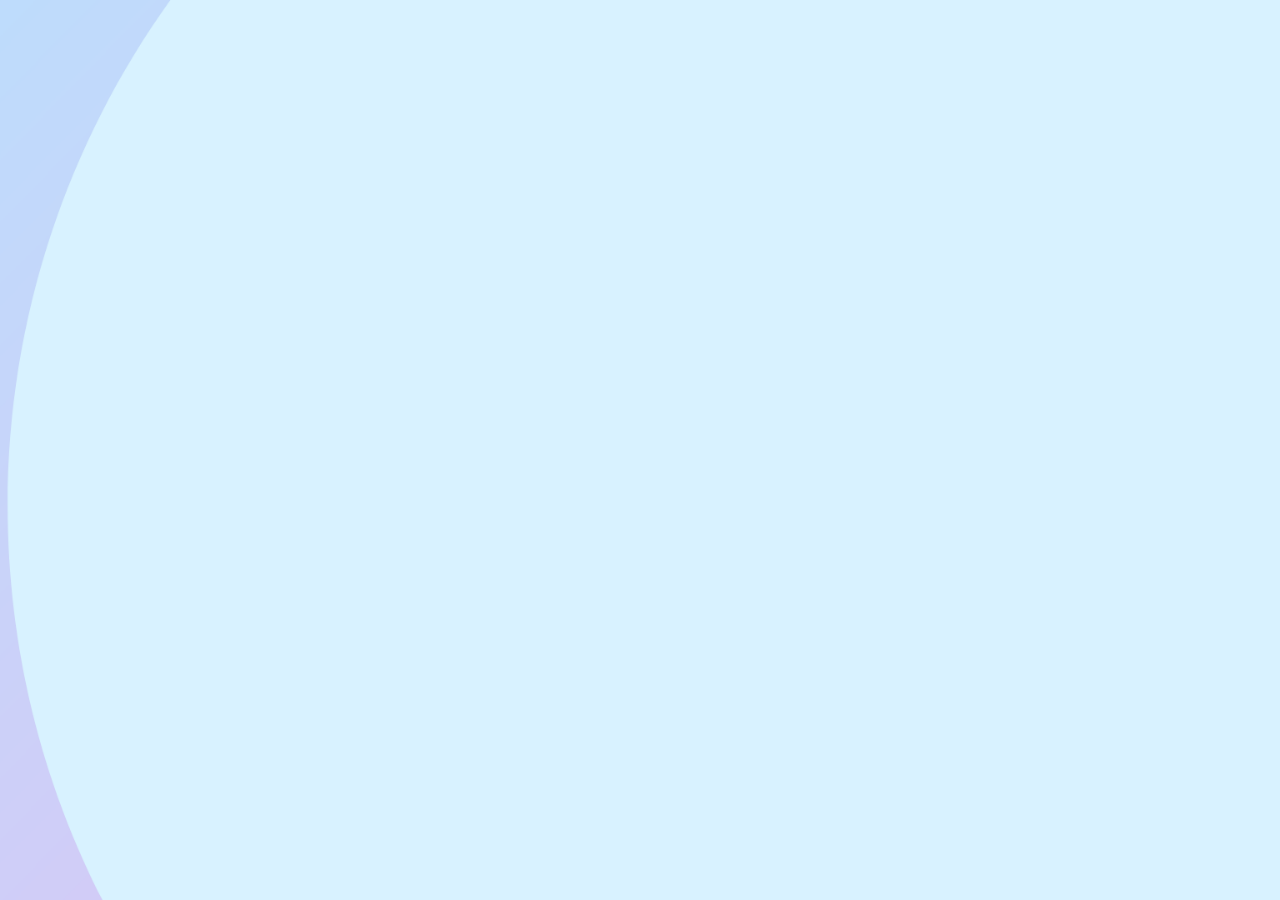
<file: index.html>
<html>
<head>
      <title>Agriculture Practices</title>
	  <link rel="stylesheet" type="text/css" href="style.css">
</head>
<body>
	<div class="container">
		 <div class="navbar">
			<a href="index.html"><img src="imag/logo.png" class="logo"></a>
			<h3>Agro World</h3>
			<nav>
				<ul>
					<li><a href="index.html">Home</a></li>
					<li><a href="C:\Users\avina\Pictures\webs\about.html">about Us</a></li>
					<li><a href="C:\Users\avina\Pictures\webs\contact.html">Contact Us</a></li>
					<li><a href="C:\Users\avina\Pictures\webs\contribute.html">Contribute</a></li>
				</ul>
		 </div>
			
		 <div class="content">
			<a href="C:\Users\avina\Pictures\webs\steps.html" class="btn">Start Learning</a>
			<h1>The Future Of Agriculture <br>Will Came From People</h1>
			<p>Lets Just Begin The Future</p>
			
			<div class="arrow-icons">
				<a href="index.html"><img src="imag/back-arrow.png"></a>
				<a href="C:\Users\avina\Pictures\webs\steps.html"><img src="imag/next-arrow.png"></a>
		 </div> 
		</div>
	<img src="imag/trac.png" class="feature-img">
	
	<div class="social-links">
		<a href="https://m.facebook.com/104363671794109">FACEBOOK</a>
		<a href="https://www.instagram.com/invites/contact/?i=1skmdgg2gse8n&utm_content=lrieava">INSTRAGRAM</a>
		<a href="https://twitter.com/Agroworld4?s=08">TWITTER</a>
	</div>
	
	
	</div>
</body>
</html>
</file>
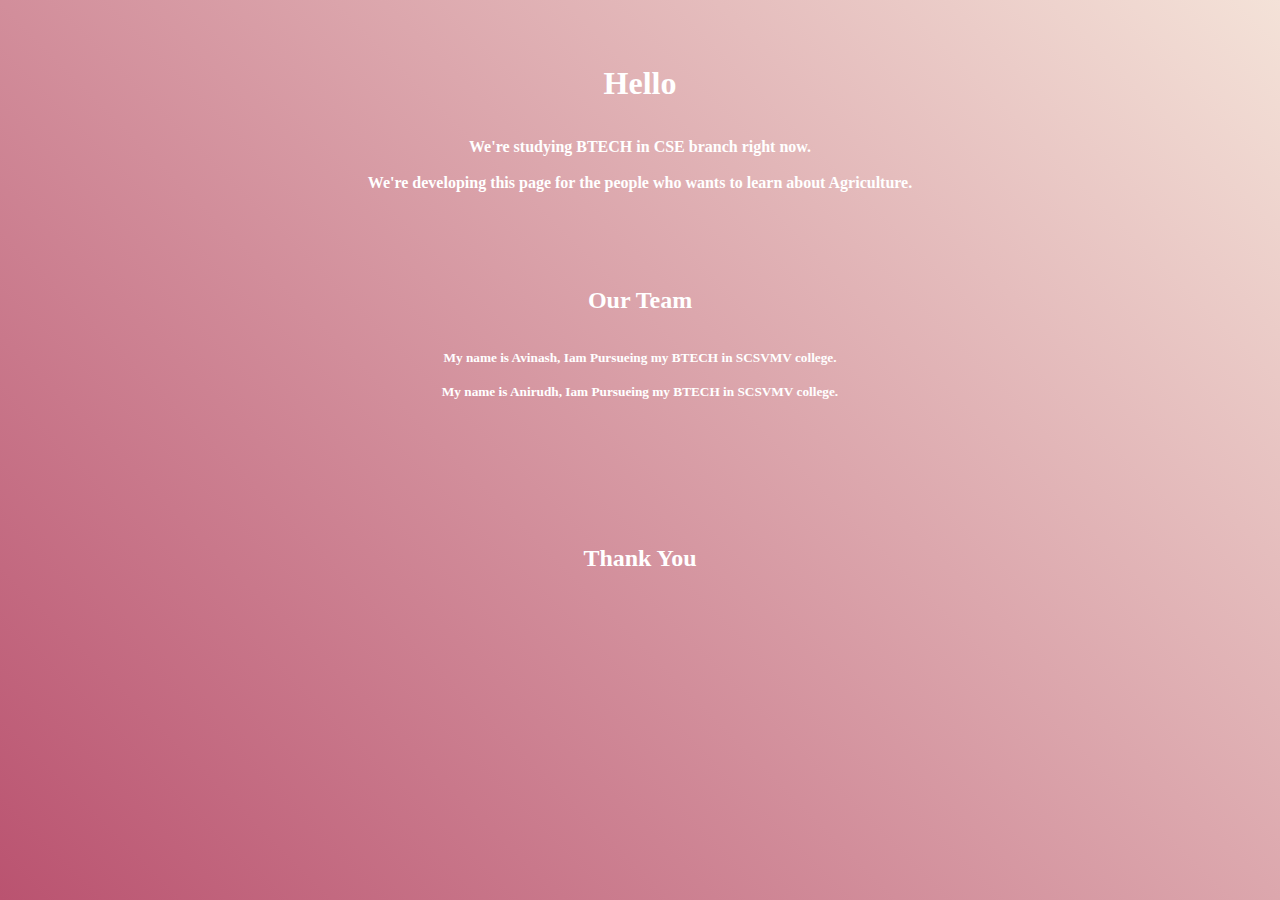
<file: about.html>
<html>
<head>
		<title>About Us</title>
		<style>
				*{
					margin: 0;
					padding: 0;
				}
			.about-page{
				height: 100%;
				width: 100%;
				background: linear-gradient(45deg, #ba5370 , #f4e2d8);
				background-position:center;
				background-size: cover;
				padding-left: 5%;
				padding-right: 5%;
				box-sizing: border-box;
				position: relative;
				overflow: hidden;
						}
			.Intro {
				padding: 65px;
				text-align: center;
				color: white;
				}
			.Team {
				padding: 30px;
				text-align: center;
				color: white;
				}
			/*.dragon{
				height: 30%;
				position: absolute;
				bottom: 0;
				right: 0px;
				max-width: 50%;
				margin-bottom: 15%;
				margin-right: 33%;
				animation: zoomin 1s linear 1;
				animation-delay: 1s;
				visibility: hidden;
				animation-fill-mode: forwards;
				}
			@keyframes zoomin{
				0%{
					transform: scale(0.5);
					visibility: visible;
					}
				100%{
					transform: scale(1);
					visibility: visible;
					}
				}*/
			.thank{
				padding: 115px;
				text-align: center;
				color: white;
				}
		</style>
</head>
<body>
	<div class="about-page">
		<div class="Intro">
			<h1>Hello</h1><br><br>
			<h4>We're studying BTECH in CSE branch right now.</h4>
			&nbsp;
			<h4>We're developing this page for the people who wants to learn about Agriculture.</h4>
		</div>
		<div class="Team">
			<h2>Our Team</h2><br><br>
			<h5>My name is Avinash, Iam Pursueing my BTECH in SCSVMV college.</h5>
			&nbsp;
			<h5>My name is Anirudh, Iam Pursueing my BTECH in SCSVMV college.</h5>
		</div>
		<!--<div class="dragon">
			<img src="imag/dragon.png">
		</div>-->
		<div class="thank">
			<h2>Thank You</h2>
		</div>
		
	</div>
</body>
</html>
</file>
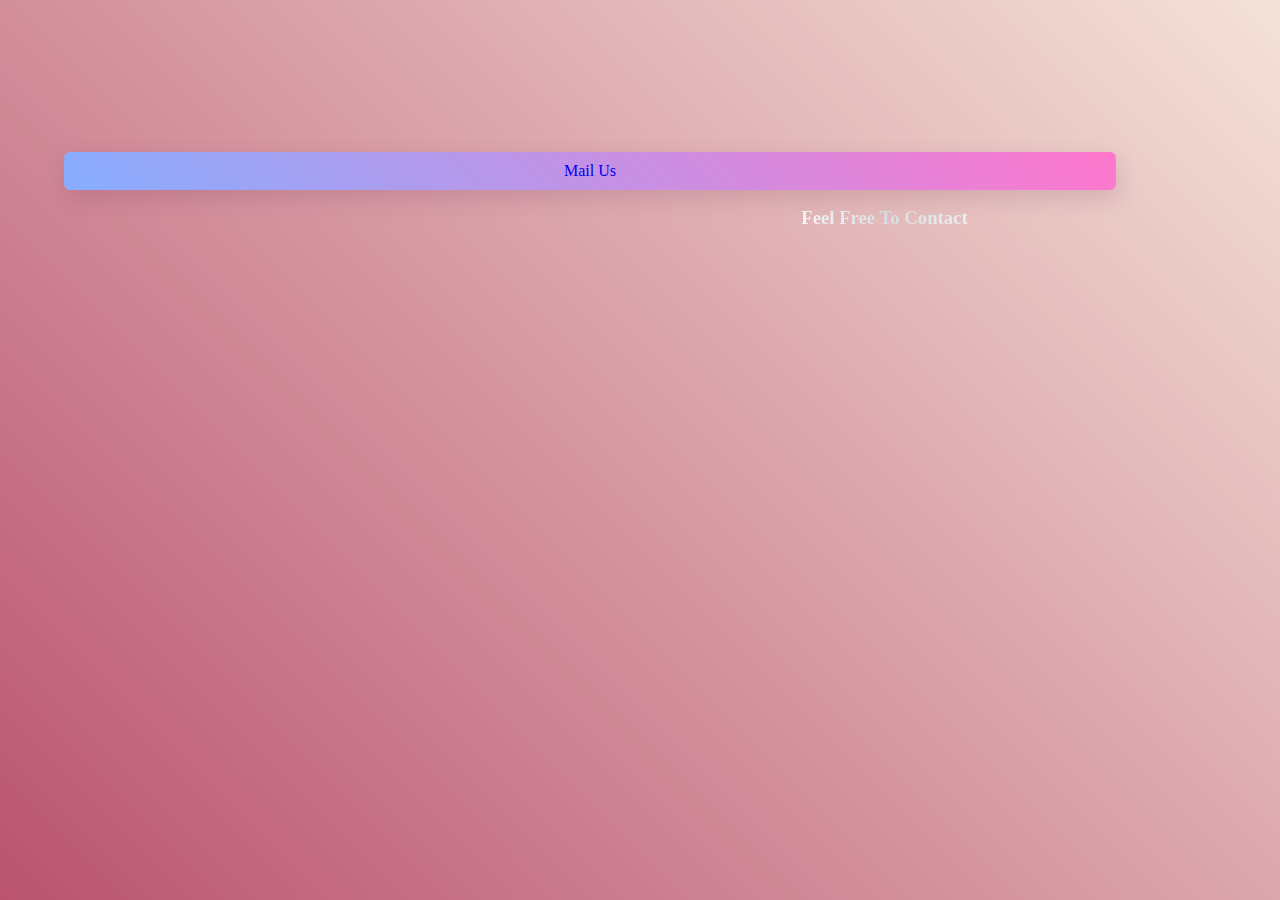
<file: contact.html>
<html>
<head>
		<title>Contact Us</title>
		<style>
				*{
					margin: 0;
					padding: 0;
				}
			.contact-page{
				height: 100%;
				width: 100%;
				background: linear-gradient(45deg, #ba5370 , #f4e2d8);
				background-position:center;
				background-size: cover;
				padding-left: 5%;
				padding-right: 5%;
				box-sizing: border-box;
				position: relative;
				overflow: hidden;
						}
			h1{
				margin-top:3%;
				background: #F6F8F9;
				background: -webkit-radial-gradient(circle farthest-corner at center center, #F6F8F9 0%, #E5EBEE 30%, #D7DEE3 60%, #F5F7F9 100%);
				background: -moz-radial-gradient(circle farthest-corner at center center, #F6F8F9 0%, #E5EBEE 30%, #D7DEE3 60%, #F5F7F9 100%);
				background: radial-gradient(circle farthest-corner at center center, #F6F8F9 0%, #E5EBEE 30%, #D7DEE3 60%, #F5F7F9 100%);
				-webkit-background-clip: text;
				-webkit-text-fill-color: transparent;
				animation: movedown 1s linear 1;
				animation-delay: 0.3s;
				visibility: hidden;
				animation-fill-mode: forwards;
				cursor:pointer;
				}
			@keyframes movedown{
				0%{
					transform: translateY(-100px);
					visibility: visible;
					}
				100%{
					transform: translateY(0);
					visibility: visible;
					}
				}
			.btn{
					margin-top:7%;
					display: inline-block;
					background: linear-gradient(45deg, #87adfe, #ff77cd);
					border-radius: 6px;
					padding: 10px 500px;
					text-decoration: none;
					color: #fff;
					box-shadow: 3px 8px 22px rgba(94,28,68,0.15);
					cursor:pointer;
				}
			a{
				text-decoration:none;
				}
			h3{
				margin-left: 64%;
				margin-top: 1.5%;
				background: #F6F8F9;
				background: -webkit-radial-gradient(circle farthest-corner at center center, #F6F8F9 0%, #E5EBEE 30%, #D7DEE3 60%, #F5F7F9 100%);
				background: -moz-radial-gradient(circle farthest-corner at center center, #F6F8F9 0%, #E5EBEE 30%, #D7DEE3 60%, #F5F7F9 100%);
				background: radial-gradient(circle farthest-corner at center center, #F6F8F9 0%, #E5EBEE 30%, #D7DEE3 60%, #F5F7F9 100%);
				-webkit-background-clip: text;
				-webkit-text-fill-color: transparent;
			}
		</style>
</head>
<body>
	<div class="contact-page">
		<h1>Contact Us At</h1>
		<div class="btn">
			<a href="mailto:agroworld8@gmail.com">Mail Us</a><br>
		</div>
			<h3>Feel Free To Contact</h3>
		
		
	</div>
</body>
</html>
</file>
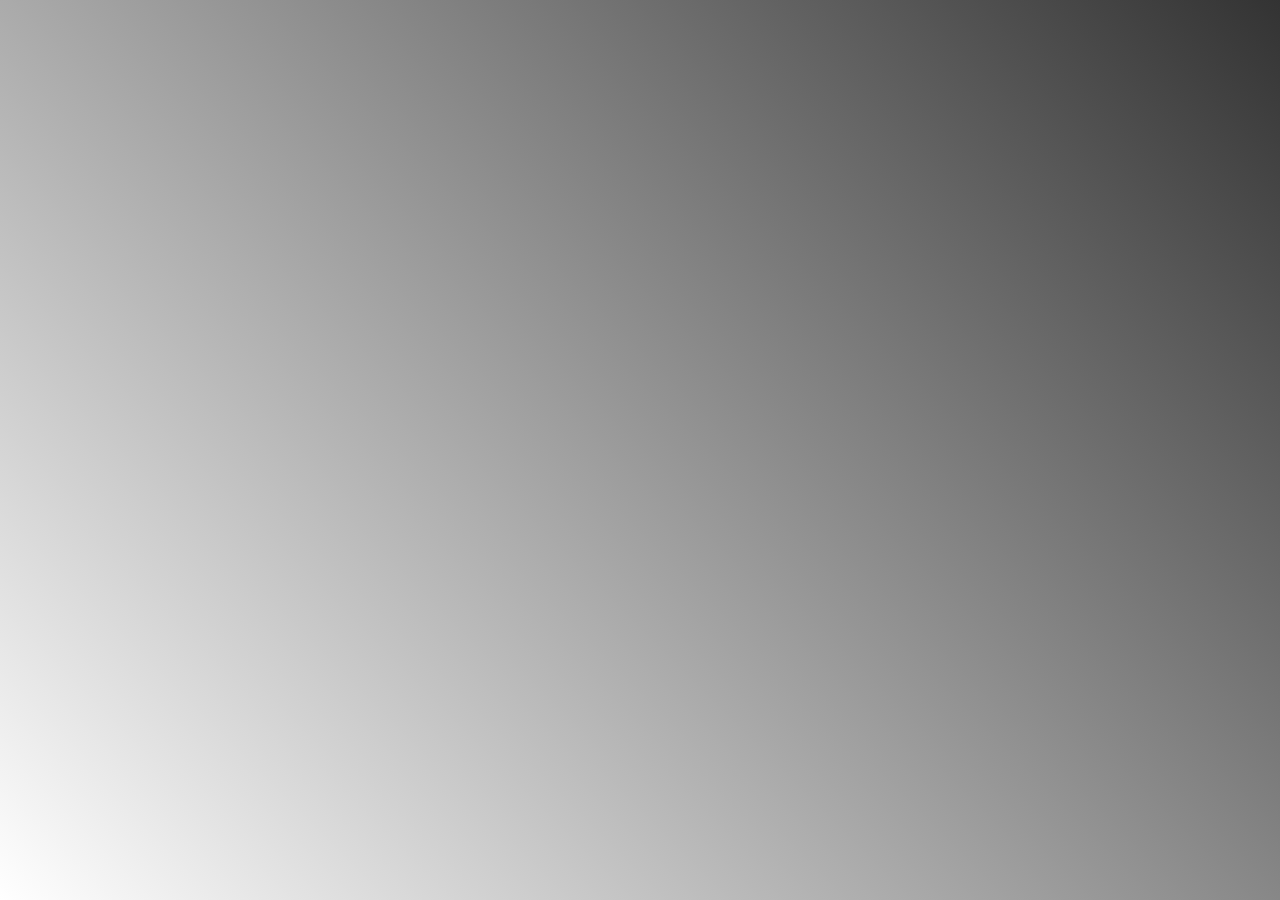
<file: contribute.html>
<html>
<head>
		<title>Contribution</title>
		<style>
				*{
					margin: 0;
					padding: 0;
				}
			.contribute-page{
				height: 100vh;
				width: 100%;
				background: linear-gradient(45deg, #fff , #333);
				background-position:center;
				background-size: cover;
				padding-left: 5%;
				padding-right: 5%;
				box-sizing: border-box;
				position: relative;
				overflow: hidden;
						}
			.con-img{
				margin-top:190px;
				margin-bottom:25px;
				margin-left:555px;
				margin-right:150px;
				border: 2px solid #000;
				animation: zoomin 1s linear 1;
				animation-delay: 0.60s;
				visibility: hidden;
				animation-fill-mode: forwards;
				}
				@keyframes zoomin{
				0%{
					transform: scale(0.5);
					visibility: visible;
					}
				100%{
					transform: scale(1);
					visibility: visible;
					}
				}	
			.cap{
				margin-left: 38.5%;
				margin-top: 0.35%;
				}
			.cap h3{
					display: inline-block;
					background: linear-gradient(45deg, #000, #001);
					border-radius: 6px;
					border: 2px solid #000;
					padding: 10px 20px;
					box-sizing: border-box;
					text-decoration: none;
					color: #fff;
					box-shadow: 3px 8px 22px rgba(94,28,68,0.15);
					cursor: pointer;
					animation: moveup 1s linear 1;
					animation-delay: 1.5s;
					visibility: hidden;
					animation-fill-mode: forwards;
					}
				@keyframes moveup{
					0%{
						transform: translateY(100px);
						visibility: visible;
						}
					100%{
						transform: translateY(0);
						visibility: visible;
						}
					}
		</style>
</head>
<body>
	<div class="contribute-page">
		<img src="imag/qr.jpg" class="con-img">
	<div class="cap">
		<h3>Send using caption 'agro world'</h3>
	</div>
	</div>
</body>
</html>
</file>
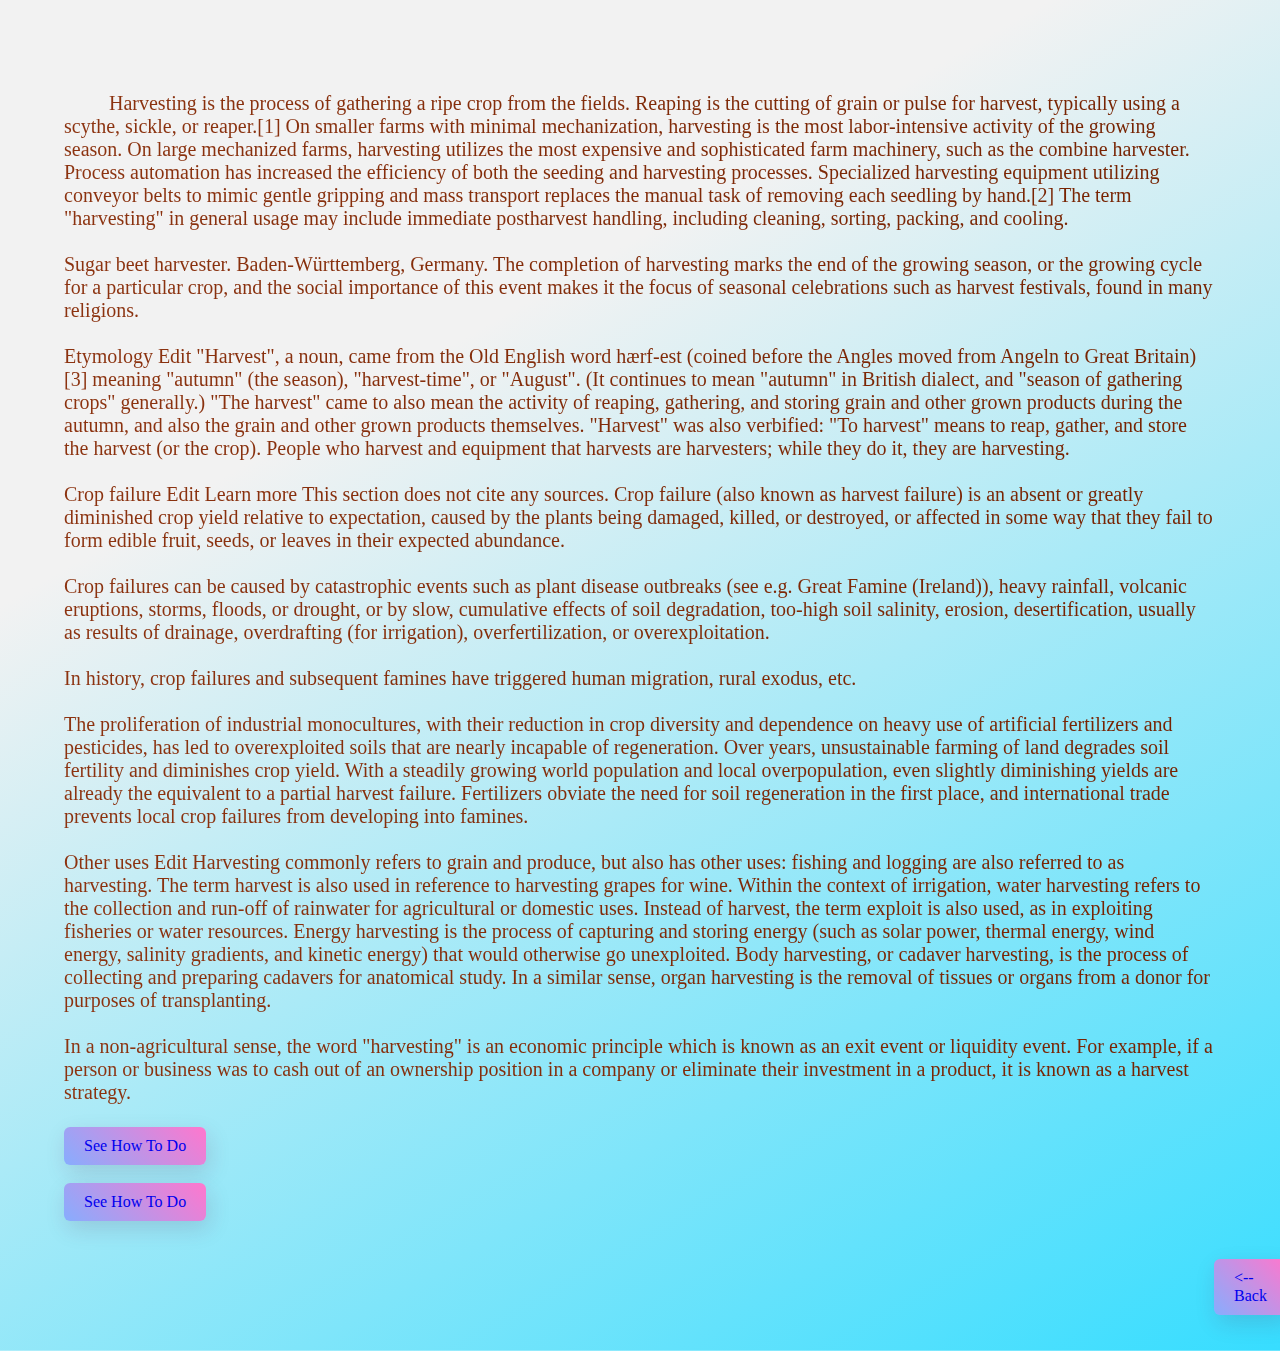
<file: harvesting.html>
<html>
<head>
		<title>Harvesting</title>
		<style>
				*{
					margin: 0;
					padding: 0;
				}
			.harvest-page{
				height: auto;
				width: 100%;
				background: rgb(242,242,242);
				background: linear-gradient(150deg, rgba(242,242,242,1) 29%, rgba(55,221,255,1) 100%);
				background-position:center;
				background-size: cover;
				padding-left: 5%;
				padding-right: 5%;
				box-sizing: border-box;
				position: relative;
				overflow: hidden;
						}	
			h1{
				margin-top:25px;
				background: #15CF9D;
`				background: -webkit-linear-gradient(to left, #15CF9D 0%, #FF0000 100%);
				background: -moz-linear-gradient(to left, #15CF9D 0%, #FF0000 100%);
				background: linear-gradient(to left, #15CF9D 0%, #FF0000 100%);
				-webkit-background-clip: text;
				-webkit-text-fill-color: transparent;
				animation: movedown 1s linear 1;
				animation-delay: 0.3s;
				visibility: hidden;
				animation-fill-mode: forwards;
				cursor:pointer;
				}
			@keyframes movedown{
				0%{
					transform: translateY(-100px);
					visibility: visible;
					}
				100%{
					transform: translateY(0);
					visibility: visible;
					}
				}
			p{
				margin-top:30px;
				background: #F0B7A1;
				background: -webkit-linear-gradient(to right, #F0B7A1 0%, #8C3310 0%, #752201 100%, #BF6E4E 100%);
				background: -moz-linear-gradient(to right, #F0B7A1 0%, #8C3310 0%, #752201 100%, #BF6E4E 100%);
				background: linear-gradient(to right, #F0B7A1 0%, #8C3310 0%, #752201 100%, #BF6E4E 100%);
				-webkit-background-clip: text;
				-webkit-text-fill-color: transparent;
				font-size:20px;
				}
			.btn{
					display: inline-block;
					background: linear-gradient(45deg, #87adfe, #ff77cd);
					border-radius: 6px;
					padding: 10px 20px;
					text-decoration: none;
					color: #fff;
					box-shadow: 3px 8px 22px rgba(94,28,68,0.15);
					cursor:pointer;
					}
			.btn1{
					display: inline-block;
					background: linear-gradient(45deg, #87adfe, #ff77cd);
					border-radius: 6px;
					padding: 10px 20px;
					text-decoration: none;
					color: #fff;
					box-shadow: 3px 8px 22px rgba(94,28,68,0.15);
					cursor:pointer;
					}
			.btn2{
					display: inline-block;
					background: linear-gradient(45deg, #87adfe, #ff77cd);
					border-radius: 6px;
					padding: 10px 20px;
					text-decoration: none;
					color: #fff;
					box-shadow: 3px 8px 22px rgba(94,28,68,0.15);
					cursor:pointer;
					margin-left:1250px;
					}
			.btn3{
					display: inline-block;
					background: linear-gradient(45deg, #87adfe, #ff77cd);
					border-radius: 6px;
					padding: 10px 20px;
					text-decoration: none;
					color: #fff;
					box-shadow: 3px 8px 22px rgba(94,28,68,0.15);
					cursor:pointer;
					margin-left:1150px;
					margin-top:-36.5px;
					}
			a{
				text-decoration:none;
				}
		</style>
</head>
<body>
	<div class="harvest-page">
			<a href="harvesting.html"><h1>Harvesting</h1></a>
				<p>
					&nbsp;&nbsp;&nbsp;&nbsp;&nbsp;&nbsp;&nbsp;&nbsp;&nbsp;Harvesting is the process of gathering a ripe crop from the fields. Reaping is the cutting of grain or pulse for harvest, typically using a scythe, sickle, or reaper.[1] On smaller farms with minimal mechanization, harvesting is the most labor-intensive activity of the growing season. On large mechanized farms, harvesting utilizes the most expensive and sophisticated farm machinery, such as the combine harvester. Process automation has increased the efficiency of both the seeding and harvesting processes. Specialized harvesting equipment utilizing conveyor belts to mimic gentle gripping and mass transport replaces the manual task of removing each seedling by hand.[2] The term "harvesting" in general usage may include immediate postharvest handling, including cleaning, sorting, packing, and cooling.<br><br>


Sugar beet harvester. Baden-Württemberg, Germany.
The completion of harvesting marks the end of the growing season, or the growing cycle for a particular crop, and the social importance of this event makes it the focus of seasonal celebrations such as harvest festivals, found in many religions.<br><br>

Etymology	Edit
"Harvest", a noun, came from the Old English word hærf-est (coined before the Angles moved from Angeln to Great Britain)[3] meaning "autumn" (the season), "harvest-time", or "August". (It continues to mean "autumn" in British dialect, and "season of gathering crops" generally.) "The harvest" came to also mean the activity of reaping, gathering, and storing grain and other grown products during the autumn, and also the grain and other grown products themselves. "Harvest" was also verbified: "To harvest" means to reap, gather, and store the harvest (or the crop). People who harvest and equipment that harvests are harvesters; while they do it, they are harvesting.<br><br>

Crop failure	Edit
Learn more
This section does not cite any sources.
Crop failure (also known as harvest failure) is an absent or greatly diminished crop yield relative to expectation, caused by the plants being damaged, killed, or destroyed, or affected in some way that they fail to form edible fruit, seeds, or leaves in their expected abundance.<br><br>

Crop failures can be caused by catastrophic events such as plant disease outbreaks (see e.g. Great Famine (Ireland)), heavy rainfall, volcanic eruptions, storms, floods, or drought, or by slow, cumulative effects of soil degradation, too-high soil salinity, erosion, desertification, usually as results of drainage, overdrafting (for irrigation), overfertilization, or overexploitation.<br><br>

In history, crop failures and subsequent famines have triggered human migration, rural exodus, etc.<br><br>

The proliferation of industrial monocultures, with their reduction in crop diversity and dependence on heavy use of artificial fertilizers and pesticides, has led to overexploited soils that are nearly incapable of regeneration. Over years, unsustainable farming of land degrades soil fertility and diminishes crop yield. With a steadily growing world population and local overpopulation, even slightly diminishing yields are already the equivalent to a partial harvest failure. Fertilizers obviate the need for soil regeneration in the first place, and international trade prevents local crop failures from developing into famines.<br><br>

Other uses	Edit
Harvesting commonly refers to grain and produce, but also has other uses: fishing and logging are also referred to as harvesting. The term harvest is also used in reference to harvesting grapes for wine. Within the context of irrigation, water harvesting refers to the collection and run-off of rainwater for agricultural or domestic uses. Instead of harvest, the term exploit is also used, as in exploiting fisheries or water resources. Energy harvesting is the process of capturing and storing energy (such as solar power, thermal energy, wind energy, salinity gradients, and kinetic energy) that would otherwise go unexploited. Body harvesting, or cadaver harvesting, is the process of collecting and preparing cadavers for anatomical study. In a similar sense, organ harvesting is the removal of tissues or organs from a donor for purposes of transplanting.<br><br>

In a non-agricultural sense, the word "harvesting" is an economic principle which is known as an exit event or liquidity event. For example, if a person or business was to cash out of an ownership position in a company or eliminate their investment in a product, it is known as a harvest strategy.<br><br>
				
				</p>
	<div class="btn">
		<a href="https://youtu.be/x6MwfD2-SOQ">See How To Do</a><br>
	</div><br><br>
		<div class="btn1">
			<a href="https://youtu.be/l0bpy857deM">See How To Do</a><br>
		</div>
		<br><br>
		<div class="btn2">
			<a href="file:///C:/Users/avina/Pictures/webs/storage.html">Next--></a>
		</div>
		<div class="btn3">
			<a href="file:///C:/Users/avina/Pictures/webs/weeding.html"><--Back</a><br>
		</div><br><br><br>
	</div>
</body>
</html>
</file>
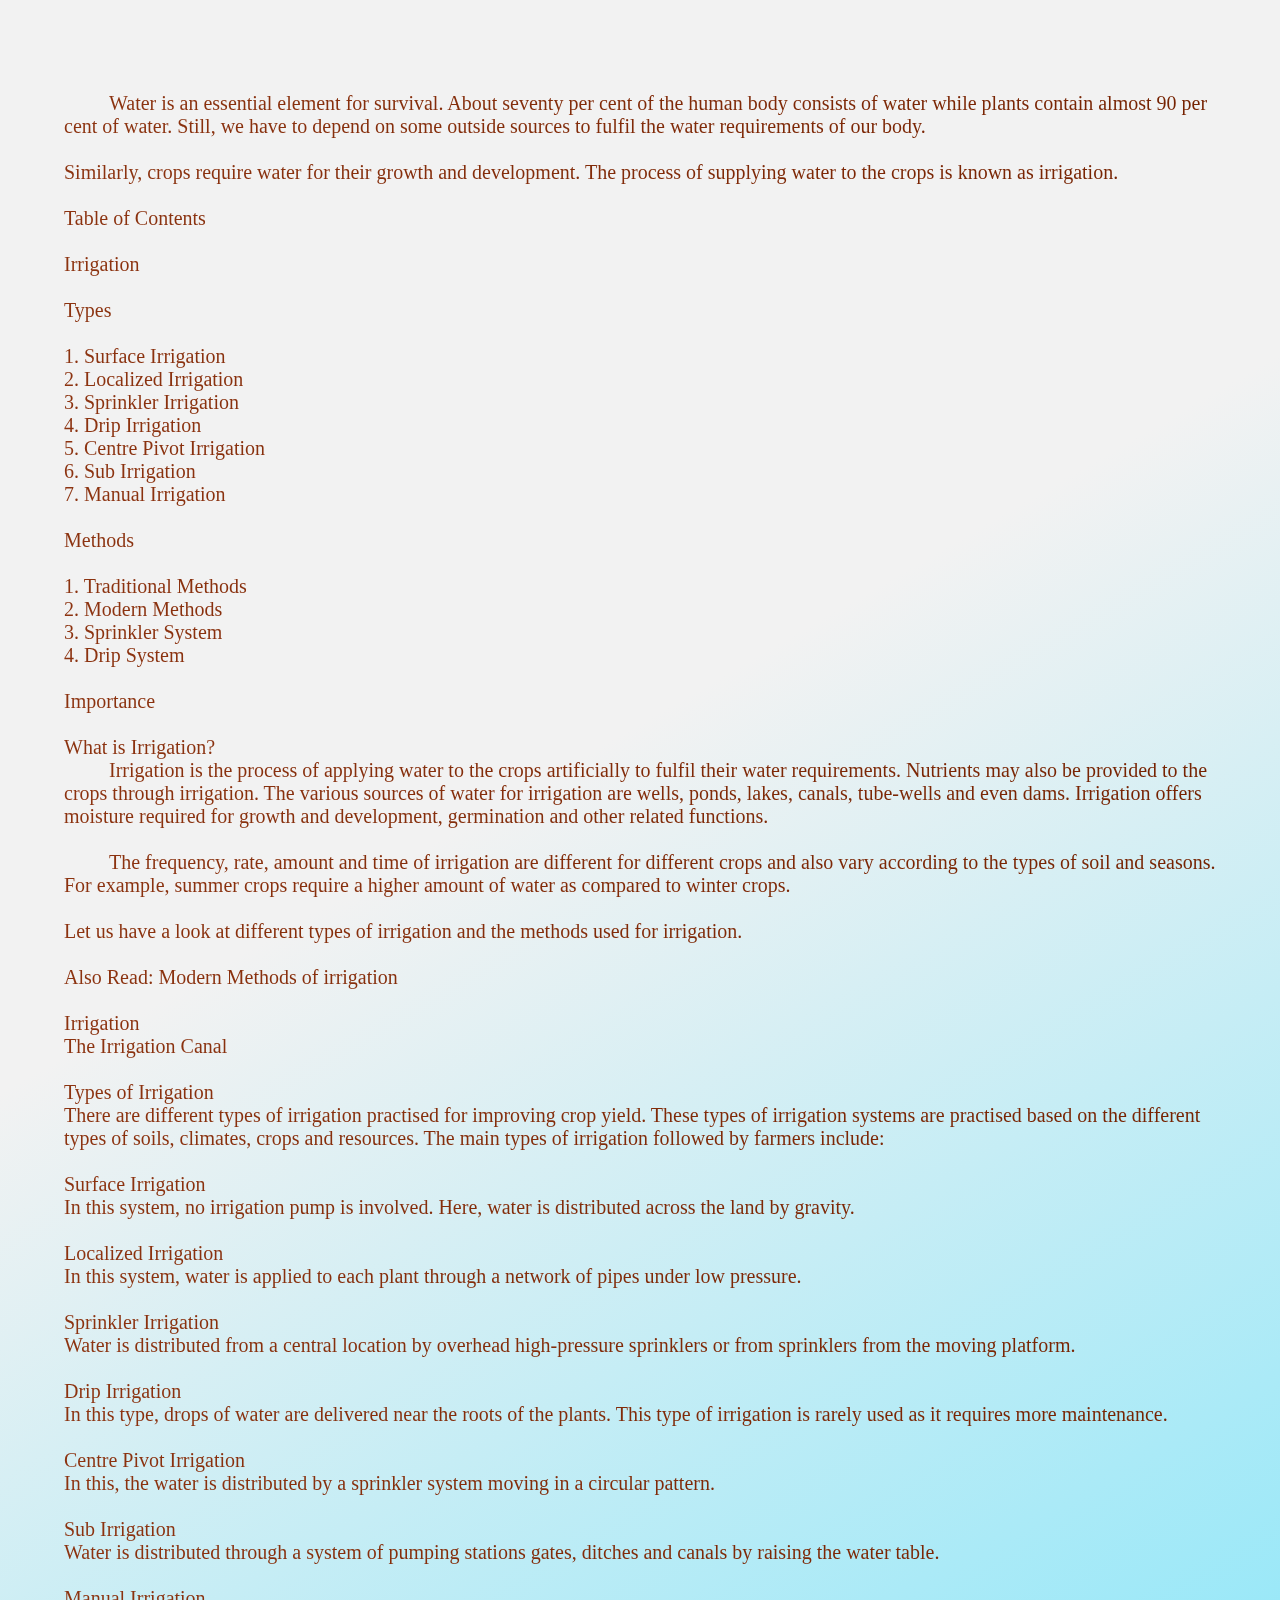
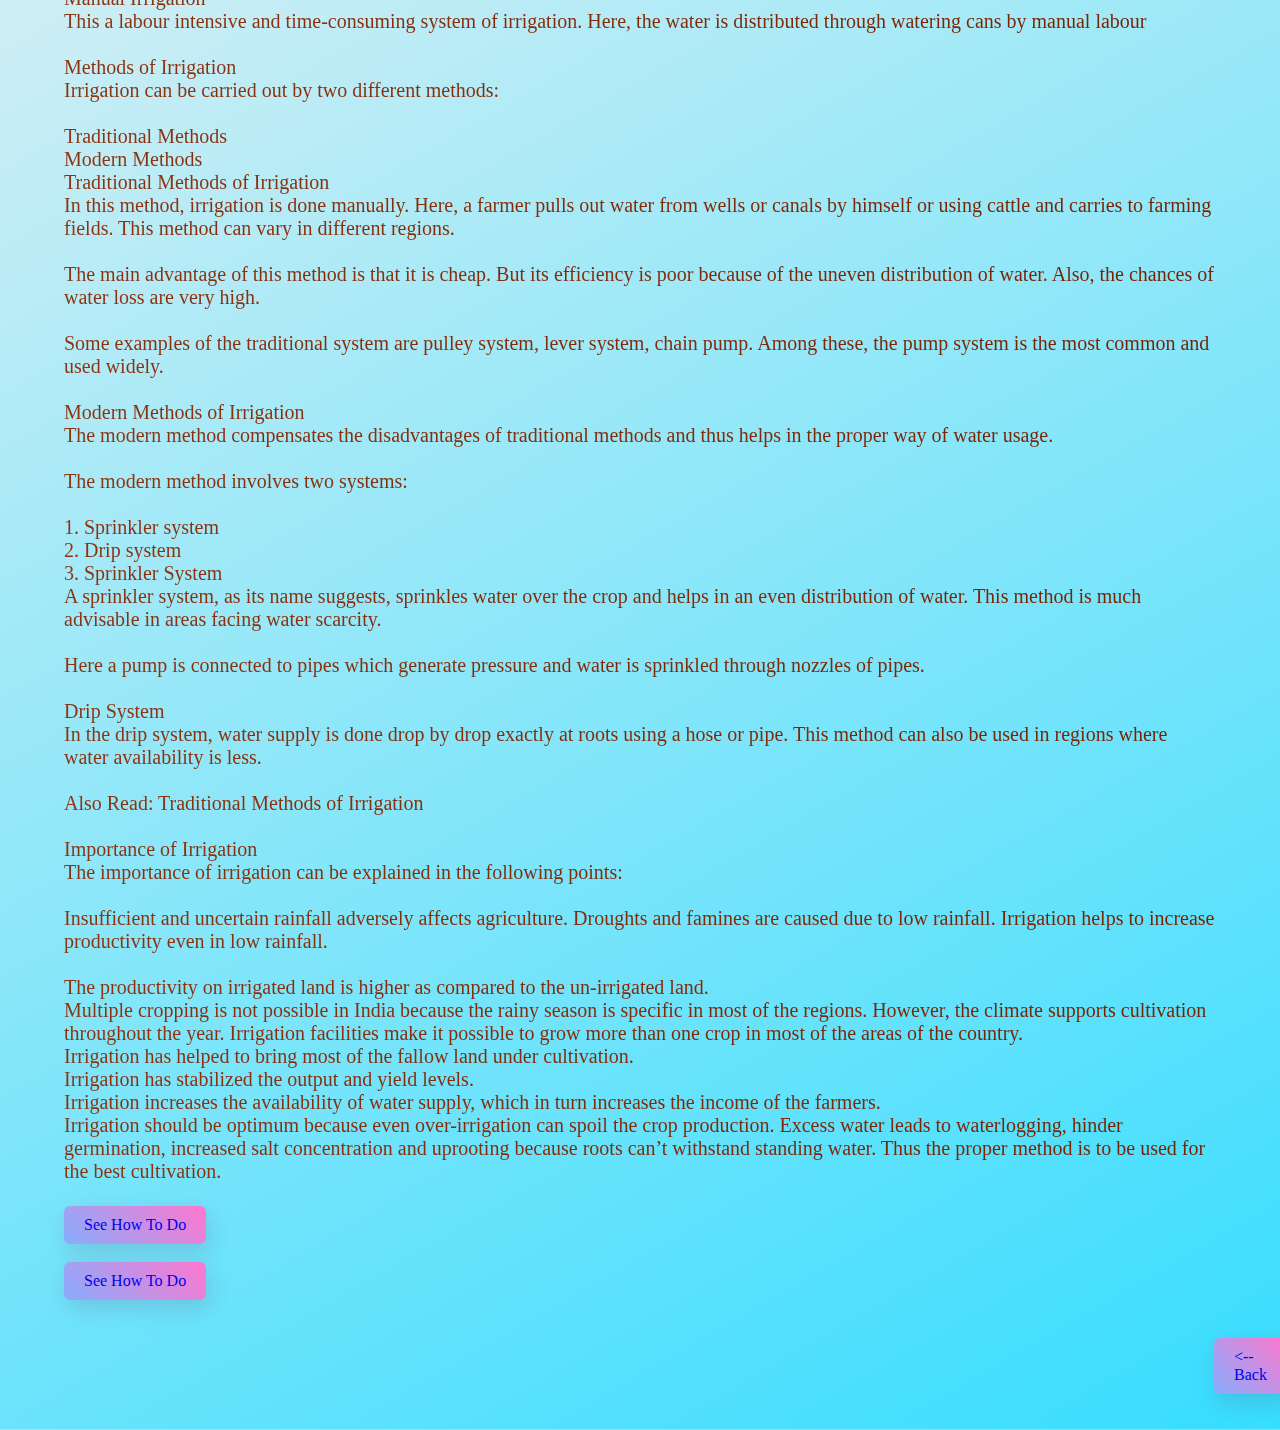
<file: irigation.html>
<html>
<head>
		<title>Irrigation</title>
		<style>
				*{
					margin: 0;
					padding: 0;
				}
			.irrigation-page{
				height: auto;
				width: 100%;
				background: rgb(242,242,242);
				background: linear-gradient(150deg, rgba(242,242,242,1) 29%, rgba(55,221,255,1) 100%);
				background-position:center;
				background-size: cover;
				padding-left: 5%;
				padding-right: 5%;
				box-sizing: border-box;
				position: relative;
				overflow: hidden;
						}	
			h1{
				margin-top:25px;
				background: #15CF9D;
`				background: -webkit-linear-gradient(to left, #15CF9D 0%, #FF0000 100%);
				background: -moz-linear-gradient(to left, #15CF9D 0%, #FF0000 100%);
				background: linear-gradient(to left, #15CF9D 0%, #FF0000 100%);
				-webkit-background-clip: text;
				-webkit-text-fill-color: transparent;
				animation: movedown 1s linear 1;
				animation-delay: 0.3s;
				visibility: hidden;
				animation-fill-mode: forwards;
				cursor:pointer;
				}
			@keyframes movedown{
				0%{
					transform: translateY(-100px);
					visibility: visible;
					}
				100%{
					transform: translateY(0);
					visibility: visible;
					}
				}
			p{
				margin-top:30px;
				background: #F0B7A1;
				background: -webkit-linear-gradient(to right, #F0B7A1 0%, #8C3310 0%, #752201 100%, #BF6E4E 100%);
				background: -moz-linear-gradient(to right, #F0B7A1 0%, #8C3310 0%, #752201 100%, #BF6E4E 100%);
				background: linear-gradient(to right, #F0B7A1 0%, #8C3310 0%, #752201 100%, #BF6E4E 100%);
				-webkit-background-clip: text;
				-webkit-text-fill-color: transparent;
				font-size:20px;
				}
			.btn{
					display: inline-block;
					background: linear-gradient(45deg, #87adfe, #ff77cd);
					border-radius: 6px;
					padding: 10px 20px;
					text-decoration: none;
					color: #fff;
					box-shadow: 3px 8px 22px rgba(94,28,68,0.15);
					cursor:pointer;
					}
			.btn1{
					display: inline-block;
					background: linear-gradient(45deg, #87adfe, #ff77cd);
					border-radius: 6px;
					padding: 10px 20px;
					text-decoration: none;
					color: #fff;
					box-shadow: 3px 8px 22px rgba(94,28,68,0.15);
					cursor:pointer;
					}
			.btn2{
					display: inline-block;
					background: linear-gradient(45deg, #87adfe, #ff77cd);
					border-radius: 6px;
					padding: 10px 20px;
					text-decoration: none;
					color: #fff;
					box-shadow: 3px 8px 22px rgba(94,28,68,0.15);
					cursor:pointer;
					margin-left:1250px;
					}
			.btn3{
					display: inline-block;
					background: linear-gradient(45deg, #87adfe, #ff77cd);
					border-radius: 6px;
					padding: 10px 20px;
					text-decoration: none;
					color: #fff;
					box-shadow: 3px 8px 22px rgba(94,28,68,0.15);
					cursor:pointer;
					margin-left:1150px;
					margin-top:-36.5px;
					}
			a{
				text-decoration:none;
				}
		</style>
</head>
<body>
	<div class="irrigation-page">
		<a href="irigation.html"><h1>Irrigation</h1></a>
			<p>&nbsp;&nbsp;&nbsp;&nbsp;&nbsp;&nbsp;&nbsp;&nbsp;&nbsp;Water is an essential element for survival. About seventy per cent of the human body consists of water while plants contain almost 90 per cent of water. Still, we have to depend on some outside sources to fulfil the water requirements of our body.<br><br>

Similarly, crops require water for their growth and development. The process of supplying water to the crops is known as irrigation.<br><br>

Table of Contents<br><br>

Irrigation<br><br>

Types<br><br>

1. Surface Irrigation<br>
2. Localized Irrigation<br>
3. Sprinkler Irrigation<br>
4. Drip Irrigation<br>
5. Centre Pivot Irrigation<br>
6. Sub Irrigation<br>
7. Manual Irrigation<br><br>
Methods<br><br>

1. Traditional Methods<br>
2. Modern Methods<br>
3. Sprinkler System<br>
4. Drip System<br><br>
Importance<br><br>

What is Irrigation?<br>
&nbsp;&nbsp;&nbsp;&nbsp;&nbsp;&nbsp;&nbsp;&nbsp;&nbsp;Irrigation is the process of applying water to the crops artificially to fulfil their water requirements. Nutrients may also be provided to the crops through irrigation. The various sources of water for irrigation are wells, ponds, lakes, canals, tube-wells and even dams. Irrigation offers moisture required for growth and development, germination and other related functions.<br><br>

&nbsp;&nbsp;&nbsp;&nbsp;&nbsp;&nbsp;&nbsp;&nbsp;&nbsp;The frequency, rate, amount and time of irrigation are different for different crops and also vary according to the types of soil and seasons. For example, summer crops require a higher amount of water as compared to winter crops.<br><br>

Let us have a look at different types of irrigation and the methods used for irrigation.<br><br>

Also Read: Modern Methods of irrigation<br><br>

Irrigation<br>
The Irrigation Canal <br><br>

Types of Irrigation<br>
There are different types of irrigation practised for improving crop yield. These types of irrigation systems are practised based on the different types of soils, climates, crops and resources. The main types of irrigation followed by farmers include:<br><br>

Surface Irrigation<br>
In this system, no irrigation pump is involved. Here, water is distributed across the land by gravity.<br><br>

Localized Irrigation<br>
In this system, water is applied to each plant through a network of pipes under low pressure.<br><br>

Sprinkler Irrigation<br>
Water is distributed from a central location by overhead high-pressure sprinklers or from sprinklers from the moving platform.<br><br>

Drip Irrigation<br>
In this type, drops of water are delivered near the roots of the plants. This type of irrigation is rarely used as it requires more maintenance.<br><br>

Centre Pivot Irrigation<br>
In this, the water is distributed by a sprinkler system moving in a circular pattern.<br><br>

Sub Irrigation<br>
Water is distributed through a system of pumping stations gates, ditches and canals by raising the water table.<br><br>

Manual Irrigation<br>
This a labour intensive and time-consuming system of irrigation. Here, the water is distributed through watering cans by manual labour<br><br>

Methods of Irrigation<br>
Irrigation can be carried out by two different methods:<br><br>

Traditional Methods<br>
Modern Methods<br>
Traditional Methods of Irrigation<br>
In this method, irrigation is done manually. Here, a farmer pulls out water from wells or canals by himself or using cattle and carries to farming fields. This method can vary in different regions.<br><br>

The main advantage of this method is that it is cheap. But its efficiency is poor because of the uneven distribution of water.  Also, the chances of water loss are very high.<br><br>

Some examples of the traditional system are pulley system, lever system, chain pump. Among these, the pump system is the most common and used widely.<br><br>

Modern Methods of Irrigation<br>
The modern method compensates the disadvantages of traditional methods and thus helps in the proper way of water usage.<br><br>

The modern method involves two systems:<br><br>

1. Sprinkler system<br>
2. Drip system<br>
3. Sprinkler System<br>
A sprinkler system, as its name suggests, sprinkles water over the crop and helps in an even distribution of water. This method is much advisable in areas facing water scarcity.<br><br>

Here a pump is connected to pipes which generate pressure and water is sprinkled through nozzles of pipes.<br><br>

Drip System<br>
In the drip system, water supply is done drop by drop exactly at roots using a hose or pipe. This method can also be used in regions where water availability is less.<br><br>

Also Read: Traditional Methods of Irrigation<br><br>

Importance of Irrigation<br>
The importance of irrigation can be explained in the following points:<br><br>

Insufficient and uncertain rainfall adversely affects agriculture. Droughts and famines are caused due to low rainfall. Irrigation helps to increase productivity even in low rainfall.<br><br>
The productivity on irrigated land is higher as compared to the un-irrigated land.<br>
Multiple cropping is not possible in India because the rainy season is specific in most of the regions. However, the climate supports cultivation throughout the year. Irrigation facilities make it possible to grow more than one crop in most of the areas of the country.<br>
Irrigation has helped to bring most of the fallow land under cultivation.<br>
Irrigation has stabilized the output and yield levels.<br>
Irrigation increases the availability of water supply, which in turn increases the income of the farmers.<br>
Irrigation should be optimum because even over-irrigation can spoil the crop production. Excess water leads to waterlogging, hinder germination, increased salt concentration and uprooting because roots can’t withstand standing water. Thus the proper method is to be used for the best cultivation.<br><br>
</p>
	<div class="btn">
		<a href="https://youtu.be/JrDxPWZSE2U">See How To Do</a><br>
	</div><br><br>
		<div class="btn1">
			<a href="https://youtu.be/RTR2RgMbJ-g">See How To Do</a><br>
		</div><br><br>
		<div class="btn2">
			<a href="file:///C:/Users/avina/Pictures/webs/weeding.html">Next--></a>
		</div>
		<div class="btn3">
			<a href="file:///C:/Users/avina/Pictures/webs/manuring.html"><--Back</a><br>
		</div><br><br><br>	
	</div>
</body>
</html>
</file>
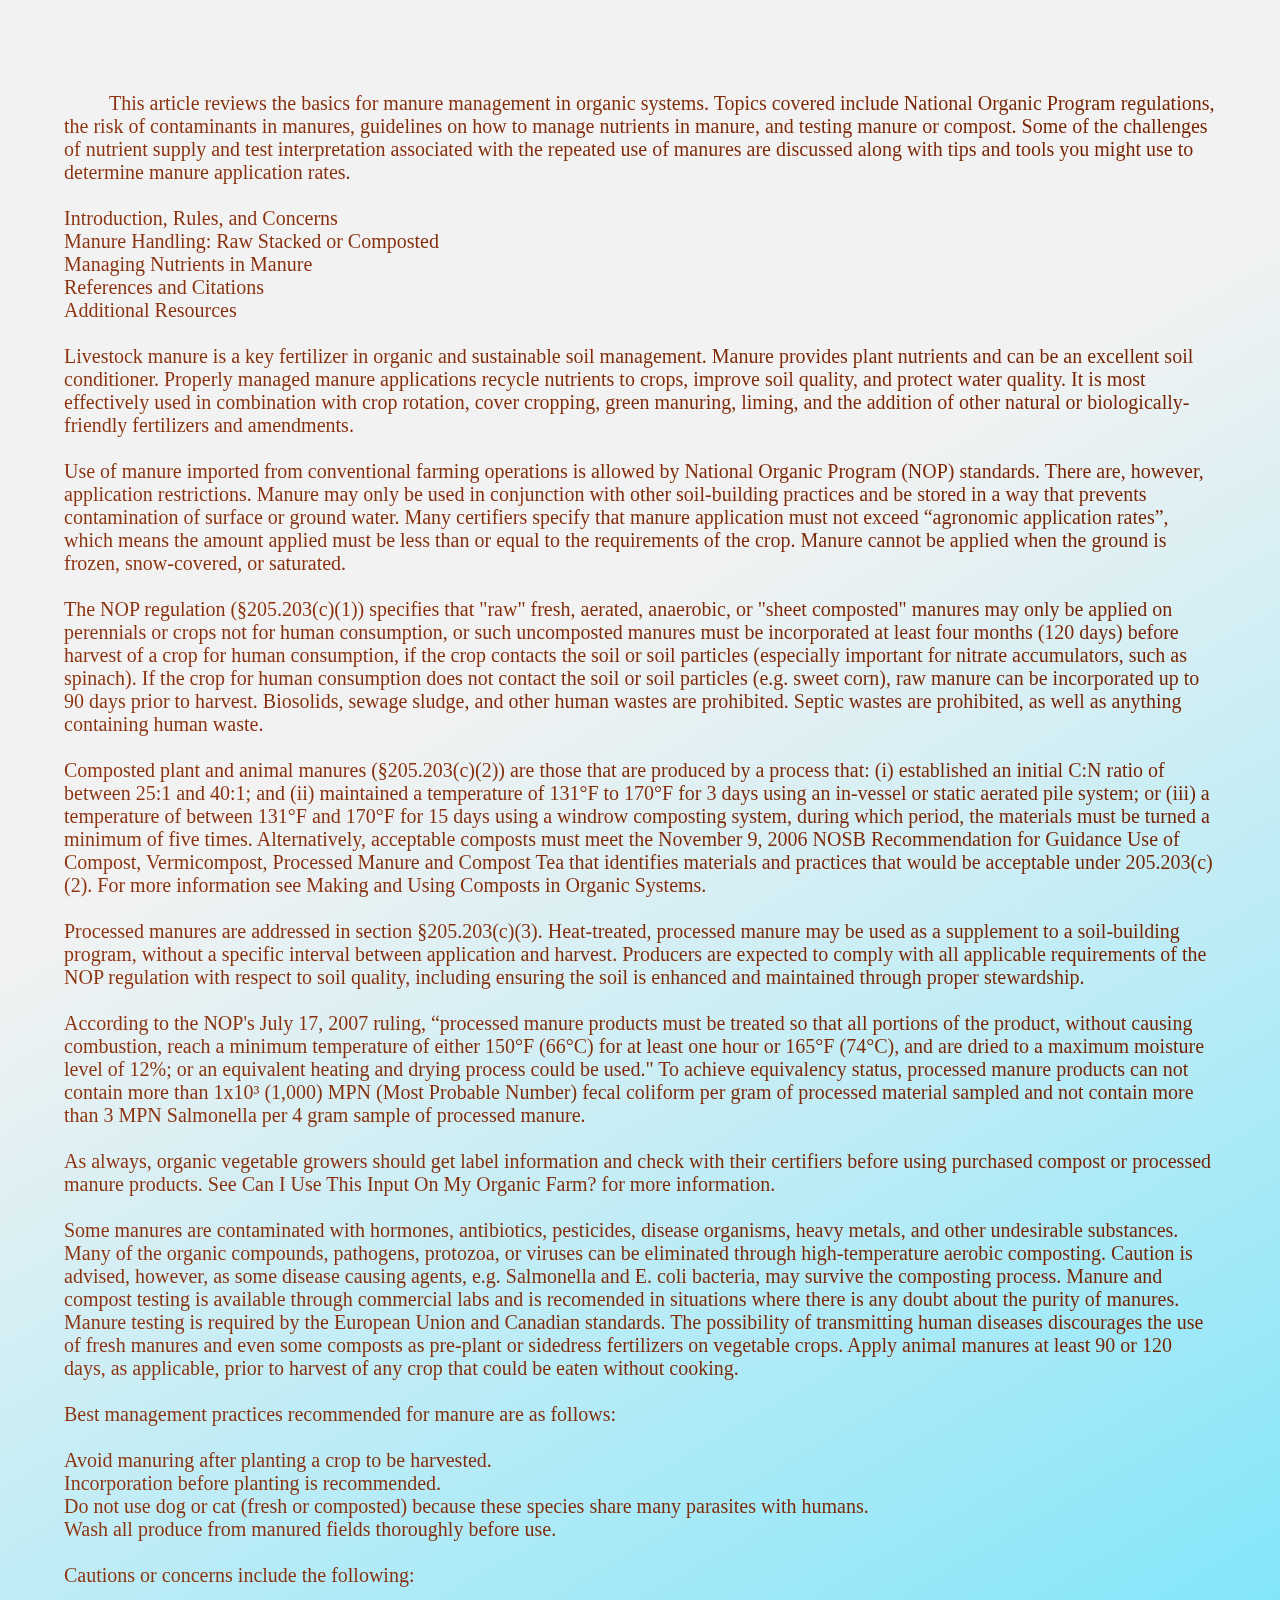
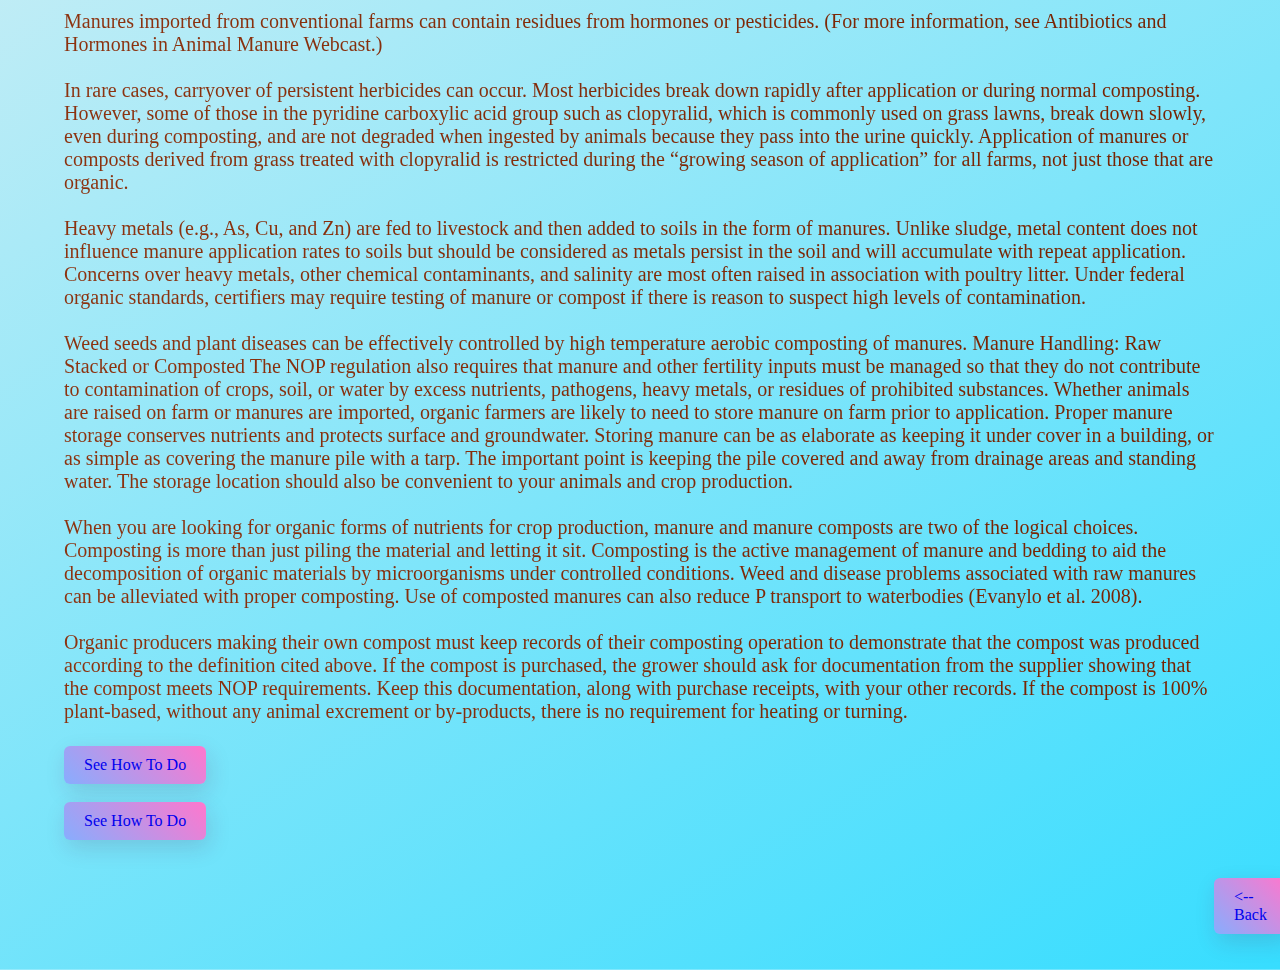
<file: manuring.html>
<html>
<head>
		<title>Manuring</title>
		<style>
				*{
					margin: 0;
					padding: 0;
				}
			.manure-page{
				height: auto;
				width: 100%;
				background: rgb(242,242,242);
				background: linear-gradient(150deg, rgba(242,242,242,1) 29%, rgba(55,221,255,1) 100%);
				background-position:center;
				background-size: cover;
				padding-left: 5%;
				padding-right: 5%;
				box-sizing: border-box;
				position: relative;
				overflow: hidden;
						}	
			h1{
				margin-top:25px;
				background: #15CF9D;
`				background: -webkit-linear-gradient(to left, #15CF9D 0%, #FF0000 100%);
				background: -moz-linear-gradient(to left, #15CF9D 0%, #FF0000 100%);
				background: linear-gradient(to left, #15CF9D 0%, #FF0000 100%);
				-webkit-background-clip: text;
				-webkit-text-fill-color: transparent;
				animation: movedown 1s linear 1;
				animation-delay: 0.3s;
				visibility: hidden;
				animation-fill-mode: forwards;
				cursor:pointer;
				}
			@keyframes movedown{
				0%{
					transform: translateY(-100px);
					visibility: visible;
					}
				100%{
					transform: translateY(0);
					visibility: visible;
					}
				}
			p{
				margin-top:30px;
				background: #F0B7A1;
				background: -webkit-linear-gradient(to right, #F0B7A1 0%, #8C3310 0%, #752201 100%, #BF6E4E 100%);
				background: -moz-linear-gradient(to right, #F0B7A1 0%, #8C3310 0%, #752201 100%, #BF6E4E 100%);
				background: linear-gradient(to right, #F0B7A1 0%, #8C3310 0%, #752201 100%, #BF6E4E 100%);
				-webkit-background-clip: text;
				-webkit-text-fill-color: transparent;
				font-size:20px;
				}
			.btn{
					display: inline-block;
					background: linear-gradient(45deg, #87adfe, #ff77cd);
					border-radius: 6px;
					padding: 10px 20px;
					text-decoration: none;
					color: #fff;
					box-shadow: 3px 8px 22px rgba(94,28,68,0.15);
					cursor:pointer;
					}
			.btn1{
					display: inline-block;
					background: linear-gradient(45deg, #87adfe, #ff77cd);
					border-radius: 6px;
					padding: 10px 20px;
					text-decoration: none;
					color: #fff;
					box-shadow: 3px 8px 22px rgba(94,28,68,0.15);
					cursor:pointer;
					}
			.btn2{
					display: inline-block;
					background: linear-gradient(45deg, #87adfe, #ff77cd);
					border-radius: 6px;
					padding: 10px 20px;
					text-decoration: none;
					color: #fff;
					box-shadow: 3px 8px 22px rgba(94,28,68,0.15);
					cursor:pointer;
					margin-left:1250px;
					}
			.btn3{
					display: inline-block;
					background: linear-gradient(45deg, #87adfe, #ff77cd);
					border-radius: 6px;
					padding: 10px 20px;
					text-decoration: none;
					color: #fff;
					box-shadow: 3px 8px 22px rgba(94,28,68,0.15);
					cursor:pointer;
					margin-left:1150px;
					margin-top:-36.5px;
					}
			a{
				text-decoration:none;
				}
		</style>
</head>
<body>
	<div class="manure-page">
		<a href="manuring.html"><h1>Manuring</h1></a>
			<p>
&nbsp;&nbsp;&nbsp;&nbsp;&nbsp;&nbsp;&nbsp;&nbsp;&nbsp;This article reviews the basics for manure management in organic systems. Topics covered include National Organic Program regulations, the risk of contaminants in manures, guidelines on how to manage nutrients in manure, and testing manure or compost. Some of the challenges of nutrient supply and test interpretation associated with the repeated use of manures are discussed along with tips and tools you might use to determine manure application rates.<br><br>

Introduction, Rules, and Concerns<br>
Manure Handling: Raw Stacked or Composted<br>
Managing Nutrients in Manure<br>
References and Citations<br>
Additional Resources<br><br>

Livestock manure is a key fertilizer in organic and sustainable soil management. Manure provides plant nutrients and can be an excellent soil conditioner. Properly managed manure applications recycle nutrients to crops, improve soil quality, and protect water quality. It is most effectively used in combination with crop rotation, cover cropping, green manuring, liming, and the addition of other natural or biologically-friendly fertilizers and amendments.<br><br>

Use of manure imported from conventional farming operations is allowed by National Organic Program (NOP) standards. There are, however, application restrictions. Manure may only be used in conjunction with other soil-building practices and be stored in a way that prevents contamination of surface or ground water. Many certifiers specify that manure application must not exceed “agronomic application rates”, which means the amount applied must be less than or equal to the requirements of the crop. Manure cannot be applied when the ground is frozen, snow-covered, or saturated.<br><br>

The NOP regulation (§205.203(c)(1)) specifies that "raw" fresh, aerated, anaerobic, or "sheet composted" manures may only be applied on perennials or crops not for human consumption, or such uncomposted manures must be incorporated at least four months (120 days) before harvest of a crop for human consumption, if the crop contacts the soil or soil particles (especially important for nitrate accumulators, such as spinach). If the crop for human consumption does not contact the soil or soil particles (e.g. sweet corn), raw manure can be incorporated up to 90 days prior to harvest. Biosolids, sewage sludge, and other human wastes are prohibited. Septic wastes are prohibited, as well as anything containing human waste.<br><br>

Composted plant and animal manures (§205.203(c)(2)) are those that are produced by a process that: (i) established an initial C:N ratio of between 25:1 and 40:1; and (ii) maintained a temperature of 131°F to 170°F for 3 days using an in-vessel or static aerated pile system; or (iii) a temperature of between 131°F and 170°F for 15 days using a windrow composting system, during which period, the materials must be turned a minimum of five times. Alternatively, acceptable composts must meet the November 9, 2006 NOSB Recommendation for Guidance Use of Compost, Vermicompost, Processed Manure and Compost Tea that identifies materials and practices that would be acceptable under 205.203(c)(2). For more information see Making and Using Composts in Organic Systems.<br><br>

Processed manures are addressed in section §205.203(c)(3). Heat-treated, processed manure may be used as a supplement to a soil-building program, without a specific interval between application and harvest. Producers are expected to comply with all applicable requirements of the NOP regulation with respect to soil quality, including ensuring the soil is enhanced and maintained through proper stewardship.<br><br>

According to the NOP's July 17, 2007 ruling, “processed manure products must be treated so that all portions of the product, without causing combustion, reach a minimum temperature of either 150°F (66°C) for at least one hour or 165°F (74°C), and are dried to a maximum moisture level of 12%; or an equivalent heating and drying process could be used." To achieve equivalency status, processed manure products can not contain more than 1x10³ (1,000) MPN (Most Probable Number) fecal coliform per gram of processed material sampled and not contain more than 3 MPN Salmonella per 4 gram sample of processed manure.<br><br>

As always, organic vegetable growers should get label information and check with their certifiers before using purchased compost or processed manure products. See Can I Use This Input On My Organic Farm? for more information.<br><br>

Some manures are contaminated with hormones, antibiotics, pesticides, disease organisms, heavy metals, and other undesirable substances. Many of the organic compounds, pathogens, protozoa, or viruses can be eliminated through high-temperature aerobic composting. Caution is advised, however, as some disease causing agents, e.g. Salmonella and E. coli bacteria, may survive the composting process. Manure and compost testing is available through commercial labs and is recomended in situations where there is any doubt about the purity of manures. Manure testing is required by the European Union and Canadian standards. The possibility of transmitting human diseases discourages the use of fresh manures and even some composts as pre-plant or sidedress fertilizers on vegetable crops. Apply animal manures at least 90 or 120 days, as applicable, prior to harvest of any crop that could be eaten without cooking.<br><br>

Best management practices recommended for manure are as follows:<br><br>

Avoid manuring after planting a crop to be harvested.<br>
Incorporation before planting is recommended.<br>
Do not use dog or cat (fresh or composted) because these species share many parasites with humans.<br>
Wash all produce from manured fields thoroughly before use.<br><br>
Cautions or concerns include the following:<br><br>

Manures imported from conventional farms can contain residues from hormones or pesticides. (For more information, see Antibiotics and Hormones in Animal Manure Webcast.)<br><br>
In rare cases, carryover of persistent herbicides can occur. Most herbicides break down rapidly after application or during normal composting. However, some of those in the pyridine carboxylic acid group such as clopyralid, which is commonly used on grass lawns, break down slowly, even during composting, and are not degraded when ingested by animals because they pass into the urine quickly. Application of manures or composts derived from grass treated with clopyralid is restricted during the “growing season of application” for all farms, not just those that are organic.<br><br>
Heavy metals (e.g., As, Cu, and Zn) are fed to livestock and then added to soils in the form of manures. Unlike sludge, metal content does not influence manure application rates to soils but should be considered as metals persist in the soil and will accumulate with repeat application. Concerns over heavy metals, other chemical contaminants, and salinity are most often raised in association with poultry litter. Under federal organic standards, certifiers may require testing of manure or compost if there is reason to suspect high levels of contamination.<br><br>
Weed seeds and plant diseases can be effectively controlled by high temperature aerobic composting of manures.
Manure Handling: Raw Stacked or Composted
The NOP regulation also requires that manure and other fertility inputs must be managed so that they do not contribute to contamination of crops, soil, or water by excess nutrients, pathogens, heavy metals, or residues of prohibited substances. Whether animals are raised on farm or manures are imported, organic farmers are likely to need to store manure on farm prior to application. Proper manure storage conserves nutrients and protects surface and groundwater. Storing manure can be as elaborate as keeping it under cover in a building, or as simple as covering the manure pile with a tarp. The important point is keeping the pile covered and away from drainage areas and standing water. The storage location should also be convenient to your animals and crop production.<br><br>

When you are looking for organic forms of nutrients for crop production, manure and manure composts are two of the logical choices. Composting is more than just piling the material and letting it sit. Composting is the active management of manure and bedding to aid the decomposition of organic materials by microorganisms under controlled conditions. Weed and disease problems associated with raw manures can be alleviated with proper composting. Use of composted manures can also reduce P transport to waterbodies (Evanylo et al. 2008).<br><br>

Organic producers making their own compost must keep records of their composting operation to demonstrate that the compost was produced according to the definition cited above. If the compost is purchased, the grower should ask for documentation from the supplier showing that the compost meets NOP requirements. Keep this documentation, along with purchase receipts, with your other records. If the compost is 100% plant-based, without any animal excrement or by-products, there is no requirement for heating or turning.<br><br>

</p>
	<div class="btn">
		<a href="https://youtu.be/9DsWBOyBO0Q">See How To Do</a><br>
	</div><br><br>
		<div class="btn1">
			<a href="https://youtu.be/Sdx54YgNS0c">See How To Do</a><br>
		</div><br><br>
		<div class="btn2">
			<a href="file:///C:/Users/avina/Pictures/webs/irigation.html">Next--></a>
		</div>
		<div class="btn3">
			<a href="file:///C:/Users/avina/Pictures/webs/sowing.html"><--Back</a><br>
		</div><br><br><br>		
			
	</div>
</body>
</html>
</file>
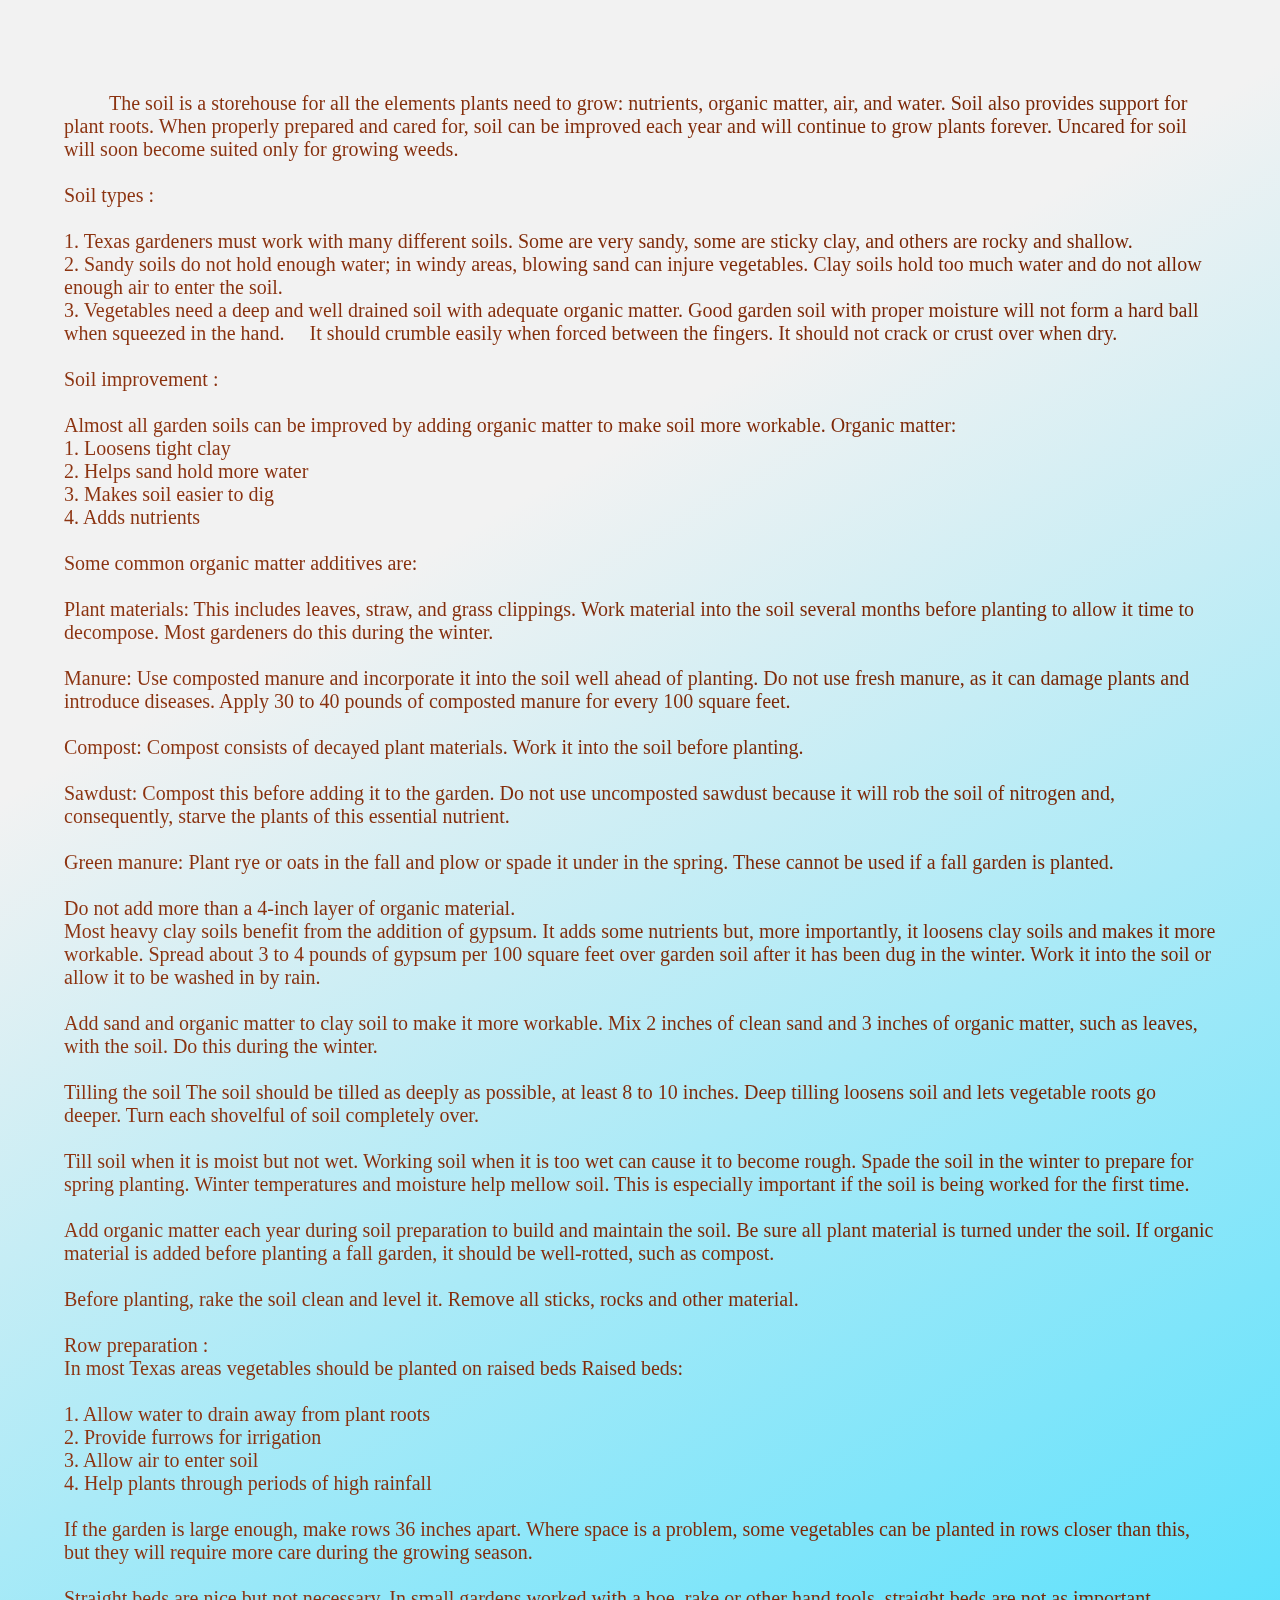
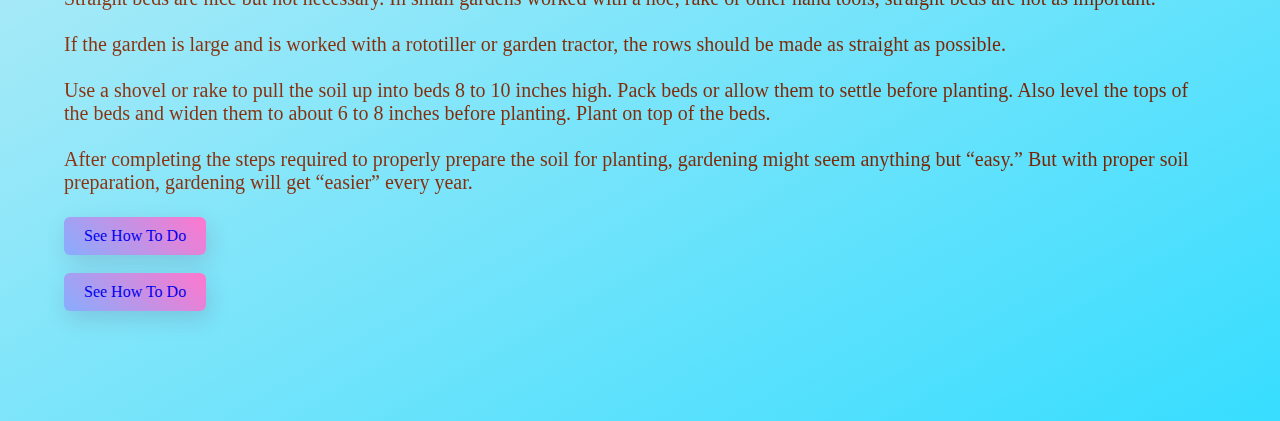
<file: soil.html>
<html>
<head>
		<title>Soil Preparation</title>
		<style>
				*{
					margin: 0;
					padding: 0;
				}
			.soil-page{
				height: auto;
				width: 100%;
				background: rgb(242,242,242);
				background: linear-gradient(150deg, rgba(242,242,242,1) 29%, rgba(55,221,255,1) 100%);
				background-position:center;
				background-size: cover;
				padding-left: 5%;
				padding-right: 5%;
				box-sizing: border-box;
				position: relative;
				overflow: hidden;
						}	
			h1{
				margin-top:25px;
				background: #15CF9D;
`				background: -webkit-linear-gradient(to left, #15CF9D 0%, #FF0000 100%);
				background: -moz-linear-gradient(to left, #15CF9D 0%, #FF0000 100%);
				background: linear-gradient(to left, #15CF9D 0%, #FF0000 100%);
				-webkit-background-clip: text;
				-webkit-text-fill-color: transparent;
				animation: movedown 1s linear 1;
				animation-delay: 0.3s;
				visibility: hidden;
				animation-fill-mode: forwards;
				cursor:pointer;
				}
			@keyframes movedown{
				0%{
					transform: translateY(-100px);
					visibility: visible;
					}
				100%{
					transform: translateY(0);
					visibility: visible;
					}
				}
			p{
				margin-top:30px;
				background: #F0B7A1;
				background: -webkit-linear-gradient(to right, #F0B7A1 0%, #8C3310 0%, #752201 100%, #BF6E4E 100%);
				background: -moz-linear-gradient(to right, #F0B7A1 0%, #8C3310 0%, #752201 100%, #BF6E4E 100%);
				background: linear-gradient(to right, #F0B7A1 0%, #8C3310 0%, #752201 100%, #BF6E4E 100%);
				-webkit-background-clip: text;
				-webkit-text-fill-color: transparent;
				font-size:20px;
				}
			.btn{
					display: inline-block;
					background: linear-gradient(45deg, #87adfe, #ff77cd);
					border-radius: 6px;
					padding: 10px 20px;
					text-decoration: none;
					color: #fff;
					box-shadow: 3px 8px 22px rgba(94,28,68,0.15);
					cursor:pointer;
					}
			.btn1{
					display: inline-block;
					background: linear-gradient(45deg, #87adfe, #ff77cd);
					border-radius: 6px;
					padding: 10px 20px;
					text-decoration: none;
					color: #fff;
					box-shadow: 3px 8px 22px rgba(94,28,68,0.15);
					cursor:pointer;
					}
			.btn2{
					display: inline-block;
					background: linear-gradient(45deg, #87adfe, #ff77cd);
					border-radius: 6px;
					padding: 10px 20px;
					text-decoration: none;
					color: #fff;
					box-shadow: 3px 8px 22px rgba(94,28,68,0.15);
					cursor:pointer;
					margin-left:1250px;
					}
			a{
				text-decoration:none;
				}
		</style>
</head>
<body>
	<div class="soil-page">
		<a href="soil.html"><h1>Soil Preparation</h1></a>
			<p>&nbsp;&nbsp;&nbsp;&nbsp;&nbsp;&nbsp;&nbsp;&nbsp;&nbsp;The soil is a storehouse for all the elements plants need to grow: nutrients, organic matter, air, and water. Soil also provides support for plant roots. When properly prepared and cared for, soil can be improved each year and will continue to grow plants forever. Uncared for soil will soon become suited only for growing weeds.<br>

<br>Soil types : <br><br>
1. Texas gardeners must work with many different soils. Some are very sandy, some are sticky clay, and others are rocky and shallow.<br>

2. Sandy soils do not hold enough water; in windy areas, blowing sand can injure vegetables. Clay soils hold too much water and do not allow enough air to enter the soil.<br>

3. Vegetables need a deep and well drained soil with adequate organic matter. Good garden soil with proper moisture will not form a hard ball when squeezed in the hand. &nbsp;&nbsp;&nbsp;&nbsp;It should crumble easily when forced between the fingers. It should not crack or crust over when dry.<br>


<br>Soil improvement : <br><br>
Almost all garden soils can be improved by adding organic matter to make soil more workable. Organic matter:<br>

1. Loosens tight clay<br>
2. Helps sand hold more water<br>
3. Makes soil easier to dig<br>
4. 	Adds nutrients<br>
<br>Some common organic matter additives are:<br><br>

Plant materials: This includes leaves, straw, and grass clippings. Work material into the soil several months before planting to allow it time to decompose. Most gardeners do this during the winter.<br><br>

Manure: Use composted manure and incorporate it into the soil well ahead of planting. Do not use fresh manure, as it can damage plants and introduce diseases. Apply 30 to 40 pounds of composted manure for every 100 square feet.<br><br>

Compost: Compost consists of decayed plant materials. Work it into the soil before planting.<br><br>

Sawdust: Compost this before adding it to the garden. Do not use uncomposted sawdust because it will rob the soil of nitrogen and, consequently, starve the plants of this essential nutrient.<br><br>

Green manure: Plant rye or oats in the fall and plow or spade it under in the spring. These cannot be used if a fall garden is planted.<br><br>

Do not add more than a 4-inch layer of organic material.<br>

Most heavy clay soils benefit from the addition of gypsum. It adds some nutrients but, more importantly, it loosens clay soils and makes it more workable. Spread about 3 to 4 pounds of gypsum per 100 square feet over garden soil after it has been dug in the winter. Work it into the soil or allow it to be washed in by rain.<br><br>

Add sand and organic matter to clay soil to make it more workable. Mix 2 inches of clean sand and 3 inches of organic matter, such as leaves, with the soil. Do this during the winter.<br><br>

Tilling the soil
The soil should be tilled as deeply as possible, at least 8 to 10 inches. Deep tilling loosens soil and lets vegetable roots go deeper. Turn each shovelful of soil completely over.<br><br>


Till soil when it is moist but not wet. Working soil when it is too wet can cause it to become rough. Spade the soil in the winter to prepare for spring planting. Winter temperatures and moisture help mellow soil. This is especially important if the soil is being worked for the first time.<br><br>

Add organic matter each year during soil preparation to build and maintain the soil. Be sure all plant material is turned under the soil. If organic material is added before planting a fall garden, it should be well-rotted, such as compost.<br><br>

Before planting, rake the soil clean and level it. Remove all sticks, rocks and other material.<br><br>

Row preparation : 
<br>In most Texas areas vegetables should be planted on raised beds Raised beds:<br><br>

1. Allow water to drain away from plant roots<br>
2. Provide furrows for irrigation<br>
3. Allow air to enter soil<br>
4. Help plants through periods of high rainfall<br><br>


If the garden is large enough, make rows 36 inches apart. Where space is a problem, some vegetables can be planted in rows closer than this, but they will require more care during the growing season.<br><br>

Straight beds are nice but not necessary. In small gardens worked with a hoe, rake or other hand tools, straight beds are not as important.<br><br>

If the garden is large and is worked with a rototiller or garden tractor, the rows should be made as straight as possible.<br><br>

Use a shovel or rake to pull the soil up into beds 8 to 10 inches high. Pack beds or allow them to settle before planting. Also level the tops of the beds and widen them to about 6 to 8 inches before planting. Plant on top of the beds.<br><br>

After completing the steps required to properly prepare the soil for planting, gardening might seem anything but “easy.” But with proper soil preparation, gardening will get “easier” every year.<br><br>
</p>
	<div class="btn">
		<a href="https://youtu.be/8ulpy_GFLDk">See How To Do</a><br>
		</div><br><br>
		<div class="btn1">
			<a href="https://youtu.be/G-z6GYJ1Kko">See How To Do</a><br>
		</div><br><br>
		<div class="btn2">
			<a href="file:///C:/Users/avina/Pictures/webs/sowing.html">Next--></a><br>
		</div><br><br><br>
	</div>
</body>
</html>
</file>
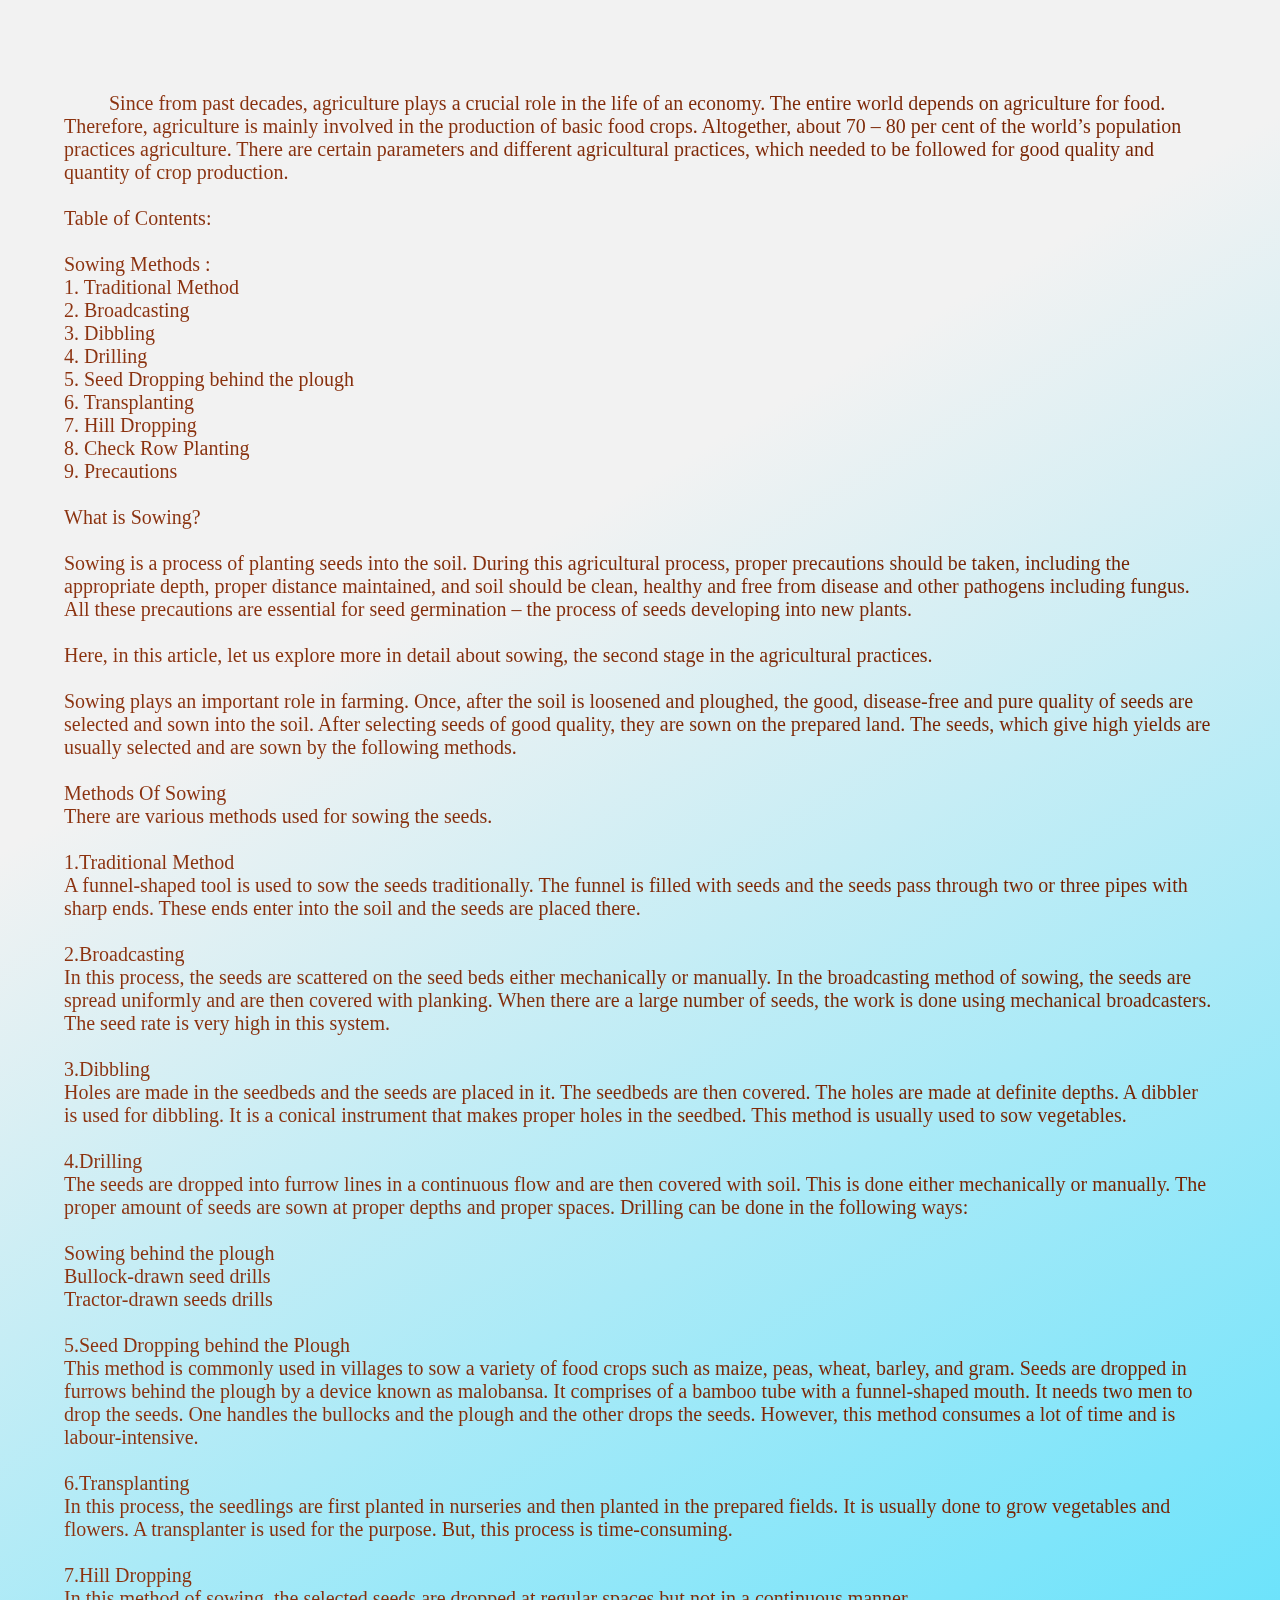
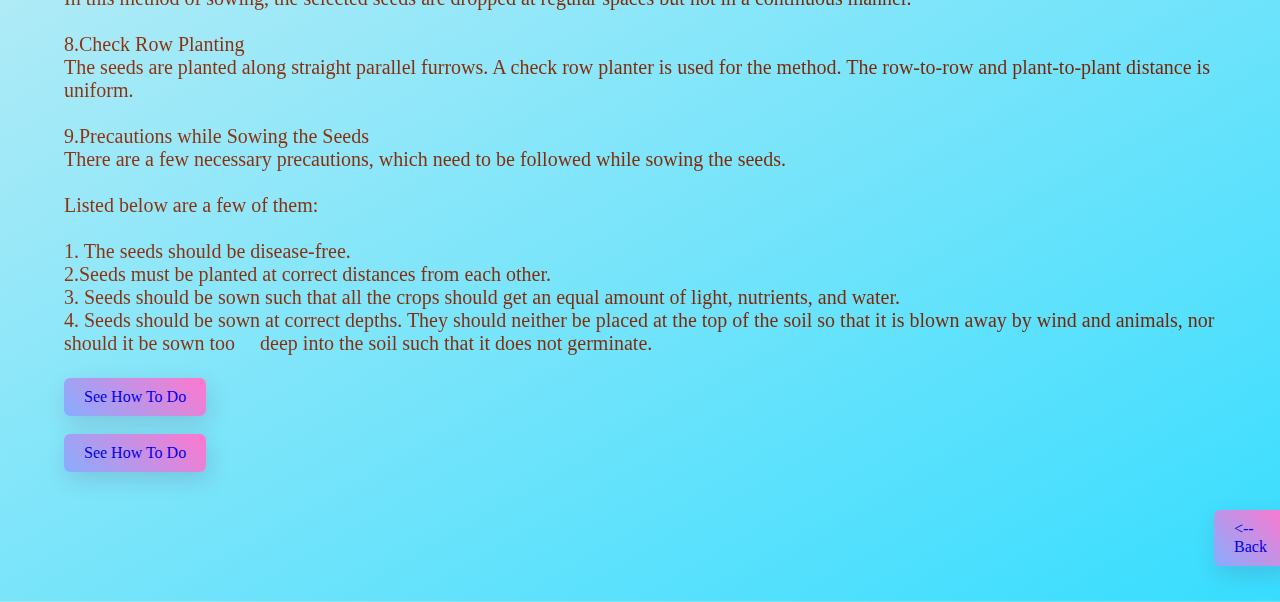
<file: sowing.html>
<html>
<head>
		<title>Sowing</title>
		<style>
				*{
					margin: 0;
					padding: 0;
				}
			.sow-page{
				height: auto;
				width: 100%;
				background: rgb(242,242,242);
				background: linear-gradient(150deg, rgba(242,242,242,1) 29%, rgba(55,221,255,1) 100%);
				background-position:center;
				background-size: cover;
				padding-left: 5%;
				padding-right: 5%;
				box-sizing: border-box;
				position: relative;
				overflow: hidden;
						}	
			h1{
				margin-top:25px;
				background: #15CF9D;
`				background: -webkit-linear-gradient(to left, #15CF9D 0%, #FF0000 100%);
				background: -moz-linear-gradient(to left, #15CF9D 0%, #FF0000 100%);
				background: linear-gradient(to left, #15CF9D 0%, #FF0000 100%);
				-webkit-background-clip: text;
				-webkit-text-fill-color: transparent;
				animation: movedown 1s linear 1;
				animation-delay: 0.3s;
				visibility: hidden;
				animation-fill-mode: forwards;
				cursor:pointer;
				}
			@keyframes movedown{
				0%{
					transform: translateY(-100px);
					visibility: visible;
					}
				100%{
					transform: translateY(0);
					visibility: visible;
					}
				}
			p{
				margin-top:30px;
				background: #F0B7A1;
				background: -webkit-linear-gradient(to right, #F0B7A1 0%, #8C3310 0%, #752201 100%, #BF6E4E 100%);
				background: -moz-linear-gradient(to right, #F0B7A1 0%, #8C3310 0%, #752201 100%, #BF6E4E 100%);
				background: linear-gradient(to right, #F0B7A1 0%, #8C3310 0%, #752201 100%, #BF6E4E 100%);
				-webkit-background-clip: text;
				-webkit-text-fill-color: transparent;
				font-size:20px;
				}
			.btn{
					display: inline-block;
					background: linear-gradient(45deg, #87adfe, #ff77cd);
					border-radius: 6px;
					padding: 10px 20px;
					text-decoration: none;
					color: #fff;
					box-shadow: 3px 8px 22px rgba(94,28,68,0.15);
					cursor:pointer;
					}
			.btn1{
					display: inline-block;
					background: linear-gradient(45deg, #87adfe, #ff77cd);
					border-radius: 6px;
					padding: 10px 20px;
					text-decoration: none;
					color: #fff;
					box-shadow: 3px 8px 22px rgba(94,28,68,0.15);
					cursor:pointer;
					}
			.btn2{
					display: inline-block;
					background: linear-gradient(45deg, #87adfe, #ff77cd);
					border-radius: 6px;
					padding: 10px 20px;
					text-decoration: none;
					color: #fff;
					box-shadow: 3px 8px 22px rgba(94,28,68,0.15);
					cursor:pointer;
					margin-left:1250px;
					}
			.btn3{
					display: inline-block;
					background: linear-gradient(45deg, #87adfe, #ff77cd);
					border-radius: 6px;
					padding: 10px 20px;
					text-decoration: none;
					color: #fff;
					box-shadow: 3px 8px 22px rgba(94,28,68,0.15);
					cursor:pointer;
					margin-left:1150px;
					margin-top:-36.5px;
					}
			a{
				text-decoration:none;
				}
		</style>
</head>
<body>
	<div class="sow-page">
		<a href="sowing.html"><h1>Sowing</h1></a>
			<p>&nbsp;&nbsp;&nbsp;&nbsp;&nbsp;&nbsp;&nbsp;&nbsp;&nbsp;Since from past decades, agriculture plays a crucial role in the life of an economy. The entire world depends on agriculture for food.  Therefore, agriculture is mainly involved in the production of basic food crops. Altogether, about 70 – 80 per cent of the world’s population practices agriculture. There are certain parameters and different agricultural practices, which needed to be followed for good quality and quantity of crop production.<br><br>

Table of Contents:<br><br>

Sowing Methods : <br>
1. Traditional Method<br>
2. Broadcasting<br>
3. Dibbling<br>
4. Drilling<br>
5. Seed Dropping behind the plough<br>
6. Transplanting<br>
7. Hill Dropping<br>
8. Check Row Planting<br>
9. Precautions<br><br>


What is Sowing?<br><br>
Sowing is a process of planting seeds into the soil. During this agricultural process, proper precautions should be taken, including the appropriate depth, proper distance maintained, and soil should be clean, healthy and free from disease and other pathogens including fungus. All these precautions are essential for seed germination – the process of seeds developing into new plants.<br><br>

Here, in this article, let us explore more in detail about sowing, the second stage in the agricultural practices.<br><br>

Sowing plays an important role in farming. Once, after the soil is loosened and ploughed, the good, disease-free and pure quality of seeds are selected and sown into the soil.  After selecting seeds of good quality, they are sown on the prepared land. The seeds, which give high yields are usually selected and are sown by the following methods.<br><br>

Methods Of Sowing<br>
There are various methods used for sowing the seeds.<br><br>

1.Traditional Method<br>
A funnel-shaped tool is used to sow the seeds traditionally. The funnel is filled with seeds and the seeds pass through two or three pipes with sharp ends. These ends enter into the soil and the seeds are placed there.<br><br>

2.Broadcasting<br>
In this process, the seeds are scattered on the seed beds either mechanically or manually. In the broadcasting method of sowing, the seeds are spread uniformly and are then covered with planking. When there are a large number of seeds, the work is done using mechanical broadcasters. The seed rate is very high in this system.<br><br>

3.Dibbling<br>
Holes are made in the seedbeds and the seeds are placed in it. The seedbeds are then covered. The holes are made at definite depths. A dibbler is used for dibbling. It is a conical instrument that makes proper holes in the seedbed. This method is usually used to sow vegetables.<br><br>

4.Drilling<br>
The seeds are dropped into furrow lines in a continuous flow and are then covered with soil. This is done either mechanically or manually. The proper amount of seeds are sown at proper depths and proper spaces. Drilling can be done in the following ways:<br><br>

Sowing behind the plough<br>
Bullock-drawn seed drills<br>
Tractor-drawn seeds drills<br><br>

5.Seed Dropping behind the Plough<br>
This method is commonly used in villages to sow a variety of food crops such as maize, peas, wheat, barley, and gram. Seeds are dropped in furrows behind the plough by a device known as malobansa. It comprises of a bamboo tube with a funnel-shaped mouth. It needs two men to drop the seeds. One handles the bullocks and the plough and the other drops the seeds. However, this method consumes a lot of time and is labour-intensive.<br><br>

6.Transplanting<br>
In this process, the seedlings are first planted in nurseries and then planted in the prepared fields. It is usually done to grow vegetables and flowers. A transplanter is used for the purpose. But, this process is time-consuming.<br><br>

7.Hill Dropping<br>
In this method of sowing, the selected seeds are dropped at regular spaces but not in a continuous manner.<br><br>

8.Check Row Planting<br>
The seeds are planted along straight parallel furrows. A check row planter is used for the method. The row-to-row and plant-to-plant distance is uniform.<br><br>

9.Precautions while Sowing the Seeds<br>
There are a few necessary precautions, which need to be followed while sowing the seeds.<br><br>

Listed below are a few of them:<br><br>

1. The seeds should be disease-free.<br>
2.Seeds must be planted at correct distances from each other.<br>
3. Seeds should be sown such that all the crops should get an equal amount of light, nutrients, and water.<br>
4. Seeds should be sown at correct depths. They should neither be placed at the top of the soil so that it is blown away by wind and animals, nor should it be sown too &nbsp;&nbsp;&nbsp;&nbsp;deep into the soil such that it does not germinate.<br><br>
</p>
	<div class="btn">
		<a href="https://youtu.be/9DsWBOyBO0Q">See How To Do</a><br>
	</div><br><br>
		<div class="btn1">
			<a href="https://youtu.be/Sdx54YgNS0c">See How To Do</a><br>
		</div><br><br>
		<div class="btn2">
			<a href="file:///C:/Users/avina/Pictures/webs/manuring.html">Next--></a>
		</div>
		<div class="btn3">
			<a href="file:///C:/Users/avina/Pictures/webs/soil.html"><--Back</a><br>
		</div><br><br><br>
	</div>
</body>
</html>
</file>
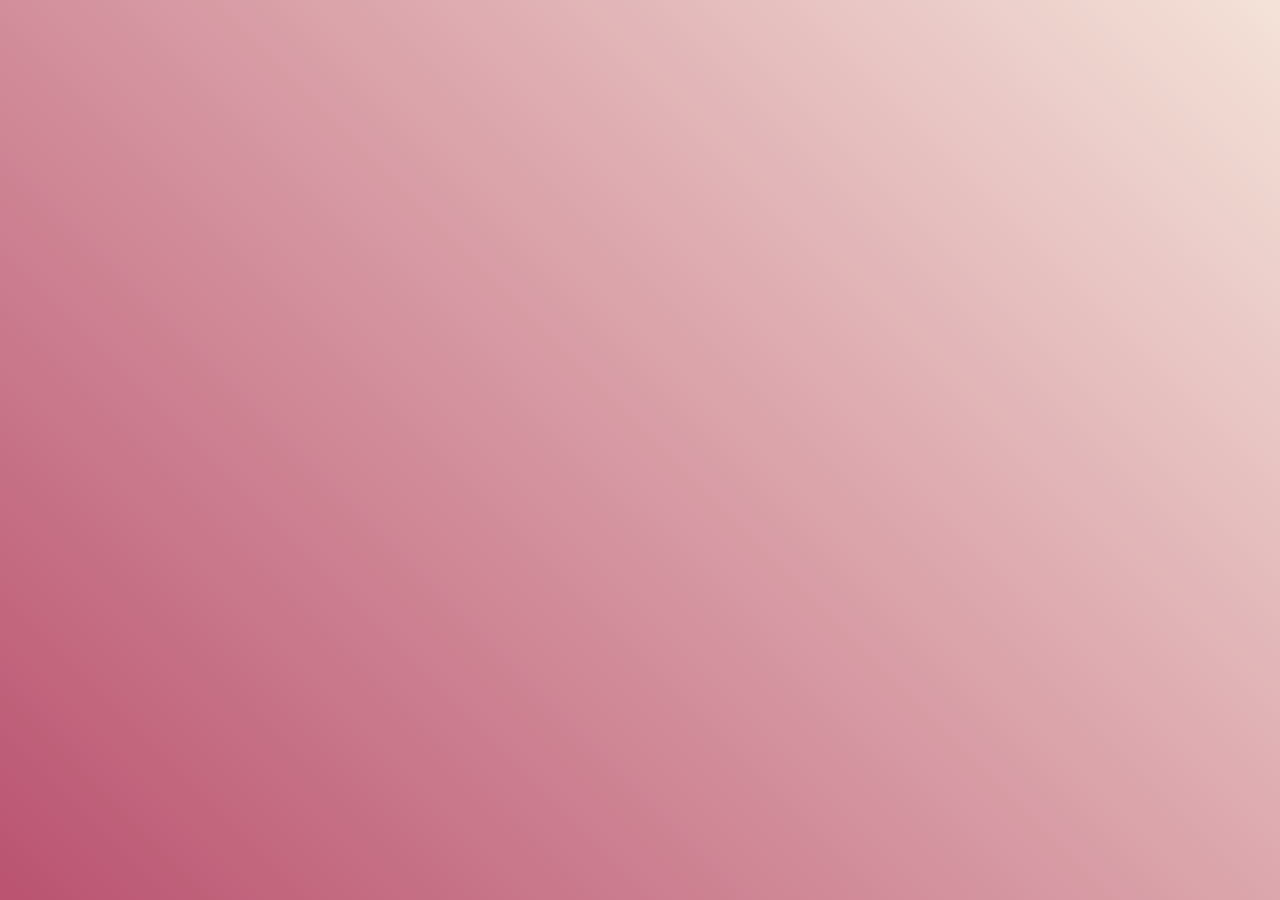
<file: steps.html>
<html>
<head>
		<title>Steps</title>
		<style>
				*{
					margin: 0;
					padding: 0;
				}
			.step-page{
				height: 100vh;
				width: 100%;
				background: linear-gradient(45deg, #ba5370 , #f4e2d8);
				background-position:center;
				background-size: cover;
				padding-left: 5%;
				padding-right: 5%;
				box-sizing: border-box;
				position: relative;
				overflow: hidden;
						}
			.btun{
				display: inline-block;
				background: linear-gradient(54.7deg,  #960ead 12%,#0ad8c7 100%);
				border-radius: 10px;
				padding: 10px 35px;
				box-sizing: border-box;
				text-decoration: none;
				color: #fff;
				box-shadow: 3px 8px 22px rgba(94,28,68,0.15);
				margin: 28px;
				text-align:center; 
				margin-top:24%;
				overflow: hidden;
				animation: zoomin 1s linear 1;
				animation-delay: 0.45s;
				visibility: hidden;
				animation-fill-mode: forwards;
				}
			@keyframes zoomin{
				0%{
					transform: scale(0.5);
					visibility: visible;
					}
				100%{
					transform: scale(1);
					visibility: visible;
					}
				}	
		</style>
</head>
<body>
	<div class="step-page">
		<a href="C:\Users\avina\Pictures\webs\soil.html" class="btun">Soil preparation</a>
		<a href="C:\Users\avina\Pictures\webs\sowing.html" class="btun">Sowing</a>
		<a href="C:\Users\avina\Pictures\webs\manuring.html" class="btun">Manuring</a>
		<a href="C:\Users\avina\Pictures\webs\irigation.html" class="btun">Irrigation</a>
		<a href="C:\Users\avina\Pictures\webs\weeding.html" class="btun">Weeding</a>
		<a href="C:\Users\avina\Pictures\webs\harvesting.html" class="btun">Harvesting</a>
		<a href="C:\Users\avina\Pictures\webs\storage.html" class="btun">Storage</a>
	</div>
</body>
</html>
</file>
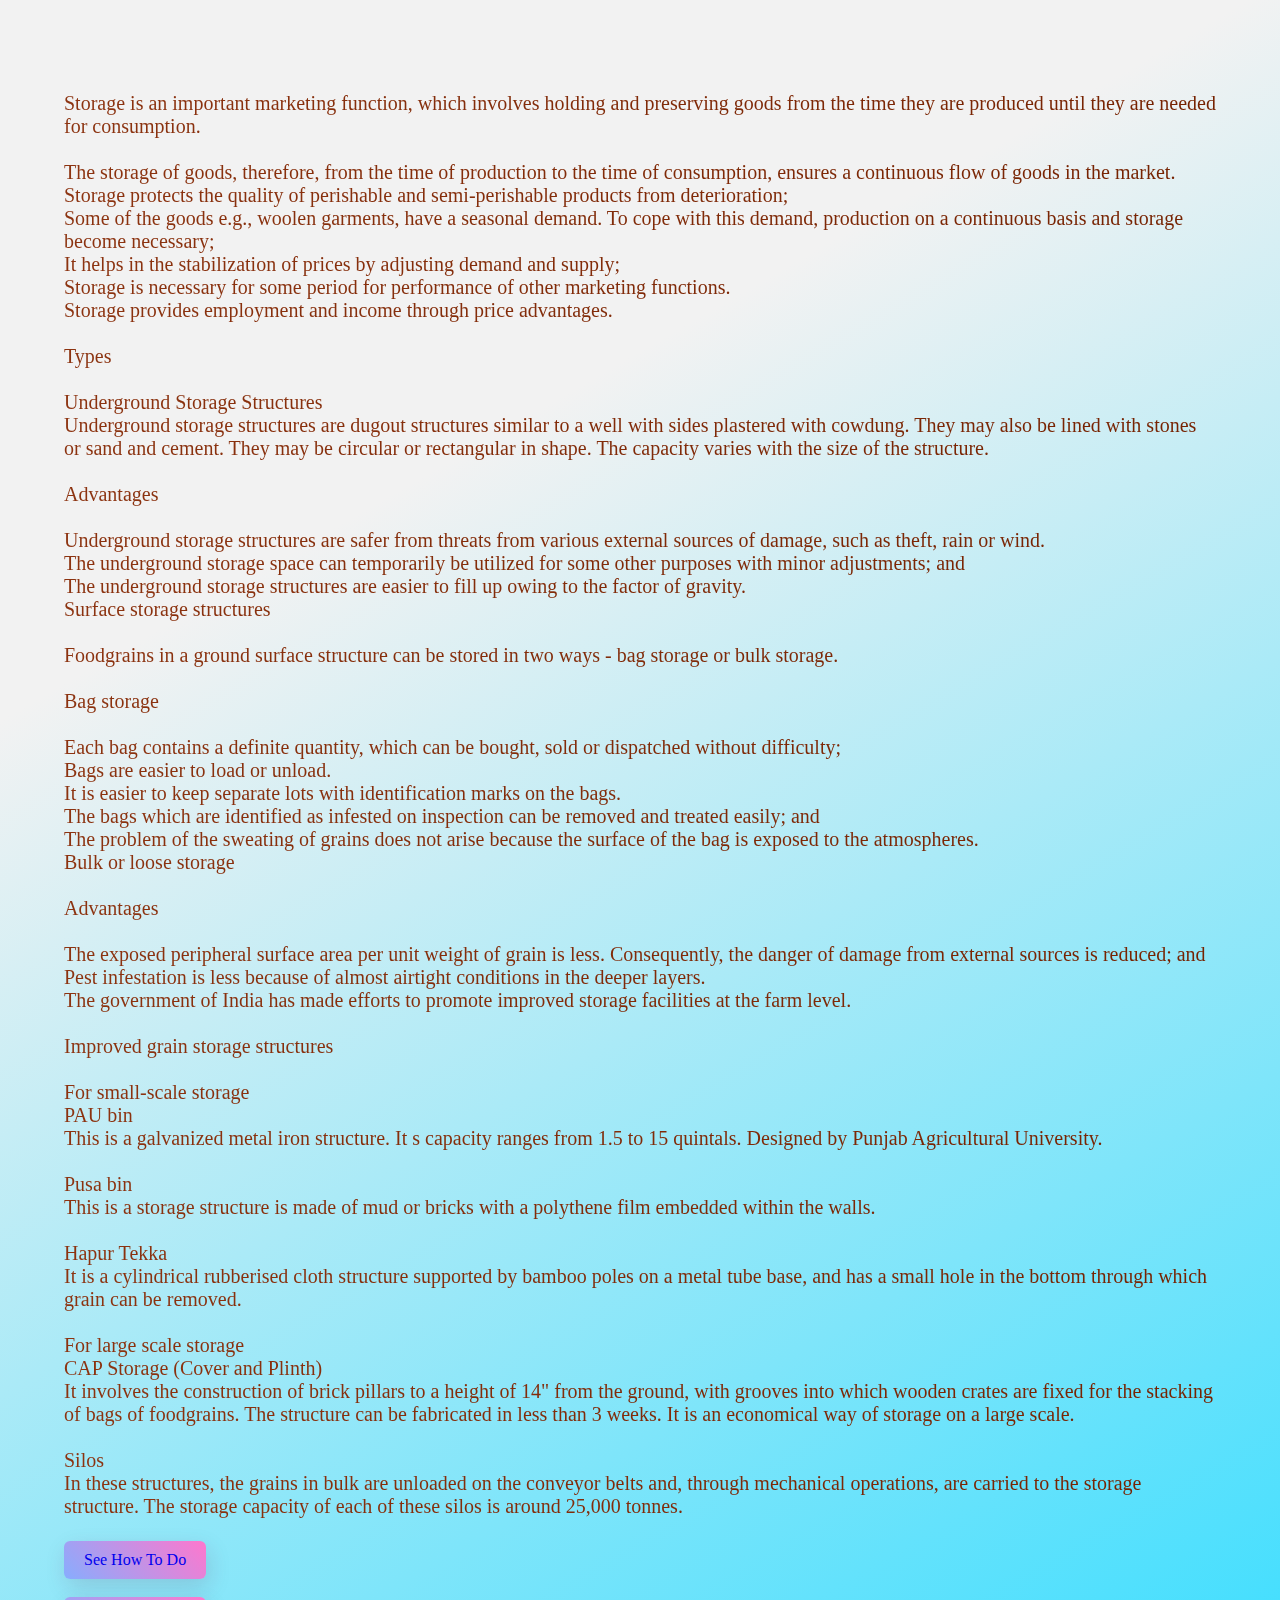
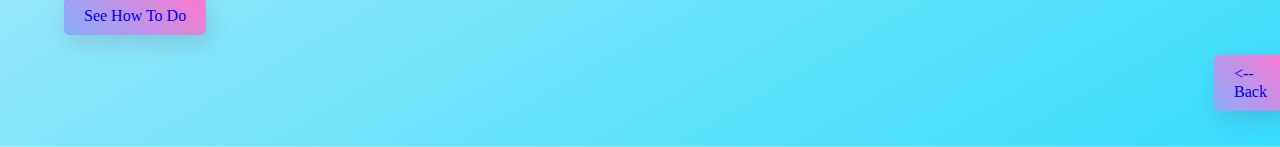
<file: storage.html>
<html>
<head>
		<title>Storage</title>
		<style>
				*{
					margin: 0;
					padding: 0;
				}
			.storage-page{
				height: auto;
				width: 100%;
				background: rgb(242,242,242);
				background: linear-gradient(150deg, rgba(242,242,242,1) 29%, rgba(55,221,255,1) 100%);
				background-position:center;
				background-size: cover;
				padding-left: 5%;
				padding-right: 5%;
				box-sizing: border-box;
				position: relative;
				overflow: hidden;
						}	
			h1{
				margin-top:25px;
				background: #15CF9D;
`				background: -webkit-linear-gradient(to left, #15CF9D 0%, #FF0000 100%);
				background: -moz-linear-gradient(to left, #15CF9D 0%, #FF0000 100%);
				background: linear-gradient(to left, #15CF9D 0%, #FF0000 100%);
				-webkit-background-clip: text;
				-webkit-text-fill-color: transparent;
				animation: movedown 1s linear 1;
				animation-delay: 0.3s;
				visibility: hidden;
				animation-fill-mode: forwards;
				cursor:pointer;
				}
			@keyframes movedown{
				0%{
					transform: translateY(-100px);
					visibility: visible;
					}
				100%{
					transform: translateY(0);
					visibility: visible;
					}
				}
			p{
				margin-top:30px;
				background: #F0B7A1;
				background: -webkit-linear-gradient(to right, #F0B7A1 0%, #8C3310 0%, #752201 100%, #BF6E4E 100%);
				background: -moz-linear-gradient(to right, #F0B7A1 0%, #8C3310 0%, #752201 100%, #BF6E4E 100%);
				background: linear-gradient(to right, #F0B7A1 0%, #8C3310 0%, #752201 100%, #BF6E4E 100%);
				-webkit-background-clip: text;
				-webkit-text-fill-color: transparent;
				font-size:20px;
				}
			.btn{
					display: inline-block;
					background: linear-gradient(45deg, #87adfe, #ff77cd);
					border-radius: 6px;
					padding: 10px 20px;
					text-decoration: none;
					color: #fff;
					box-shadow: 3px 8px 22px rgba(94,28,68,0.15);
					cursor:pointer;
					}
			.btn1{
					display: inline-block;
					background: linear-gradient(45deg, #87adfe, #ff77cd);
					border-radius: 6px;
					padding: 10px 20px;
					text-decoration: none;
					color: #fff;
					box-shadow: 3px 8px 22px rgba(94,28,68,0.15);
					cursor:pointer;
					}
			.btn2{
					display: inline-block;
					background: linear-gradient(45deg, #87adfe, #ff77cd);
					border-radius: 6px;
					padding: 10px 20px;
					text-decoration: none;
					color: #fff;
					box-shadow: 3px 8px 22px rgba(94,28,68,0.15);
					cursor:pointer;
					margin-left:1250px;
					}
			.btn3{
					display: inline-block;
					background: linear-gradient(45deg, #87adfe, #ff77cd);
					border-radius: 6px;
					padding: 10px 20px;
					text-decoration: none;
					color: #fff;
					box-shadow: 3px 8px 22px rgba(94,28,68,0.15);
					cursor:pointer;
					margin-left:1150px;
					margin-top:-36.5px;
					}
			a{
				text-decoration:none;
				}
		</style>
</head>
<body>
	<div class="storage-page">
			<a href="storage.html"><h1>Storage</h1></a>
				<p>
					Storage is an important marketing function, which involves holding and preserving goods from the time they are produced until they are needed for consumption.<br><br>

The storage of goods, therefore, from the time of production to the time of consumption, ensures a continuous flow of goods in the market.<br>
Storage protects the quality of perishable and semi-perishable products from deterioration;<br>
Some of the goods e.g., woolen garments, have a seasonal demand. To cope with this demand, production on a continuous basis and storage become necessary;<br>
It helps in the stabilization of prices by adjusting demand and supply;<br>
Storage is necessary for some period for performance of other marketing functions.<br>
Storage provides employment and income through price advantages.<br><br>
Types<br><br>

Underground Storage Structures<br>

Underground storage structures are dugout structures similar to a well with sides plastered with cowdung. They may also be lined with stones or sand and cement. They may be circular or rectangular in shape. The capacity varies with the size of the structure.<br><br>

Advantages<br><br>

Underground storage structures are safer from threats from various external sources of damage, such as theft, rain or wind.<br>
The underground storage space can temporarily be utilized for some other purposes with minor adjustments; and<br>
The underground storage structures are easier to fill up owing to the factor of gravity.<br>
Surface storage structures<br><br>

Foodgrains in a ground surface structure can be stored in two ways - bag storage or bulk storage.<br><br>

Bag storage<br><br>
Each bag contains a definite quantity, which can be bought, sold or dispatched without difficulty;<br>
Bags are easier to load or unload.<br>
It is easier to keep separate lots with identification marks on the bags.<br>
The bags which are identified as infested on inspection can be removed and treated easily; and<br>
The problem of the sweating of grains does not arise because the surface of the bag is exposed to the atmospheres.<br>
Bulk or loose storage<br><br>
Advantages<br><br>

The exposed peripheral surface area per unit weight of grain is less. Consequently, the danger of damage from external sources is reduced; and<br>
Pest infestation is less because of almost airtight conditions in the deeper layers.<br>
The government of India has made efforts to promote improved storage facilities at the farm level.<br><br>
Improved grain storage structures<br><br>

For small-scale storage<br>
PAU bin<br>
This is a galvanized metal iron structure. It s capacity ranges from 1.5 to 15 quintals. Designed by Punjab Agricultural University.<br><br>

Pusa bin<br>
This is a storage structure is made of mud or bricks with a polythene film embedded within the walls.<br><br>

Hapur Tekka<br>
It is a cylindrical rubberised cloth structure supported by bamboo poles on a metal tube base, and has a small hole in the bottom through which grain can be removed.<br><br>

For large scale storage<br>
CAP Storage (Cover and Plinth)<br>
It involves the construction of brick pillars to a height of 14" from the ground, with grooves into which wooden crates are fixed for the stacking of bags of foodgrains. The structure can be fabricated in less than 3 weeks. It is an economical way of storage on a large scale.<br><br>

Silos<br>

In these structures, the grains in bulk are unloaded on the conveyor belts and, through mechanical operations, are carried to the storage structure. The storage capacity of each of these silos is around 25,000 tonnes.<br><br>
				
				</p>
	<div class="btn">
		<a href="https://youtu.be/nt0UVheD5l0">See How To Do</a><br>
	</div><br><br>
		<div class="btn1">
			<a href="https://youtu.be/jhjM-27uhN0">See How To Do</a><br>
		</div><br><br>
		<div class="btn2">
			<a href="file:///C:/Users/avina/Pictures/webs/index.html">Home</a>
		</div>
		<div class="btn3">
			<a href="file:///C:/Users/avina/Pictures/webs/harvesting.html"><--Back</a><br>
		</div><br><br><br>
	</div>
</body>
</html>
</file>
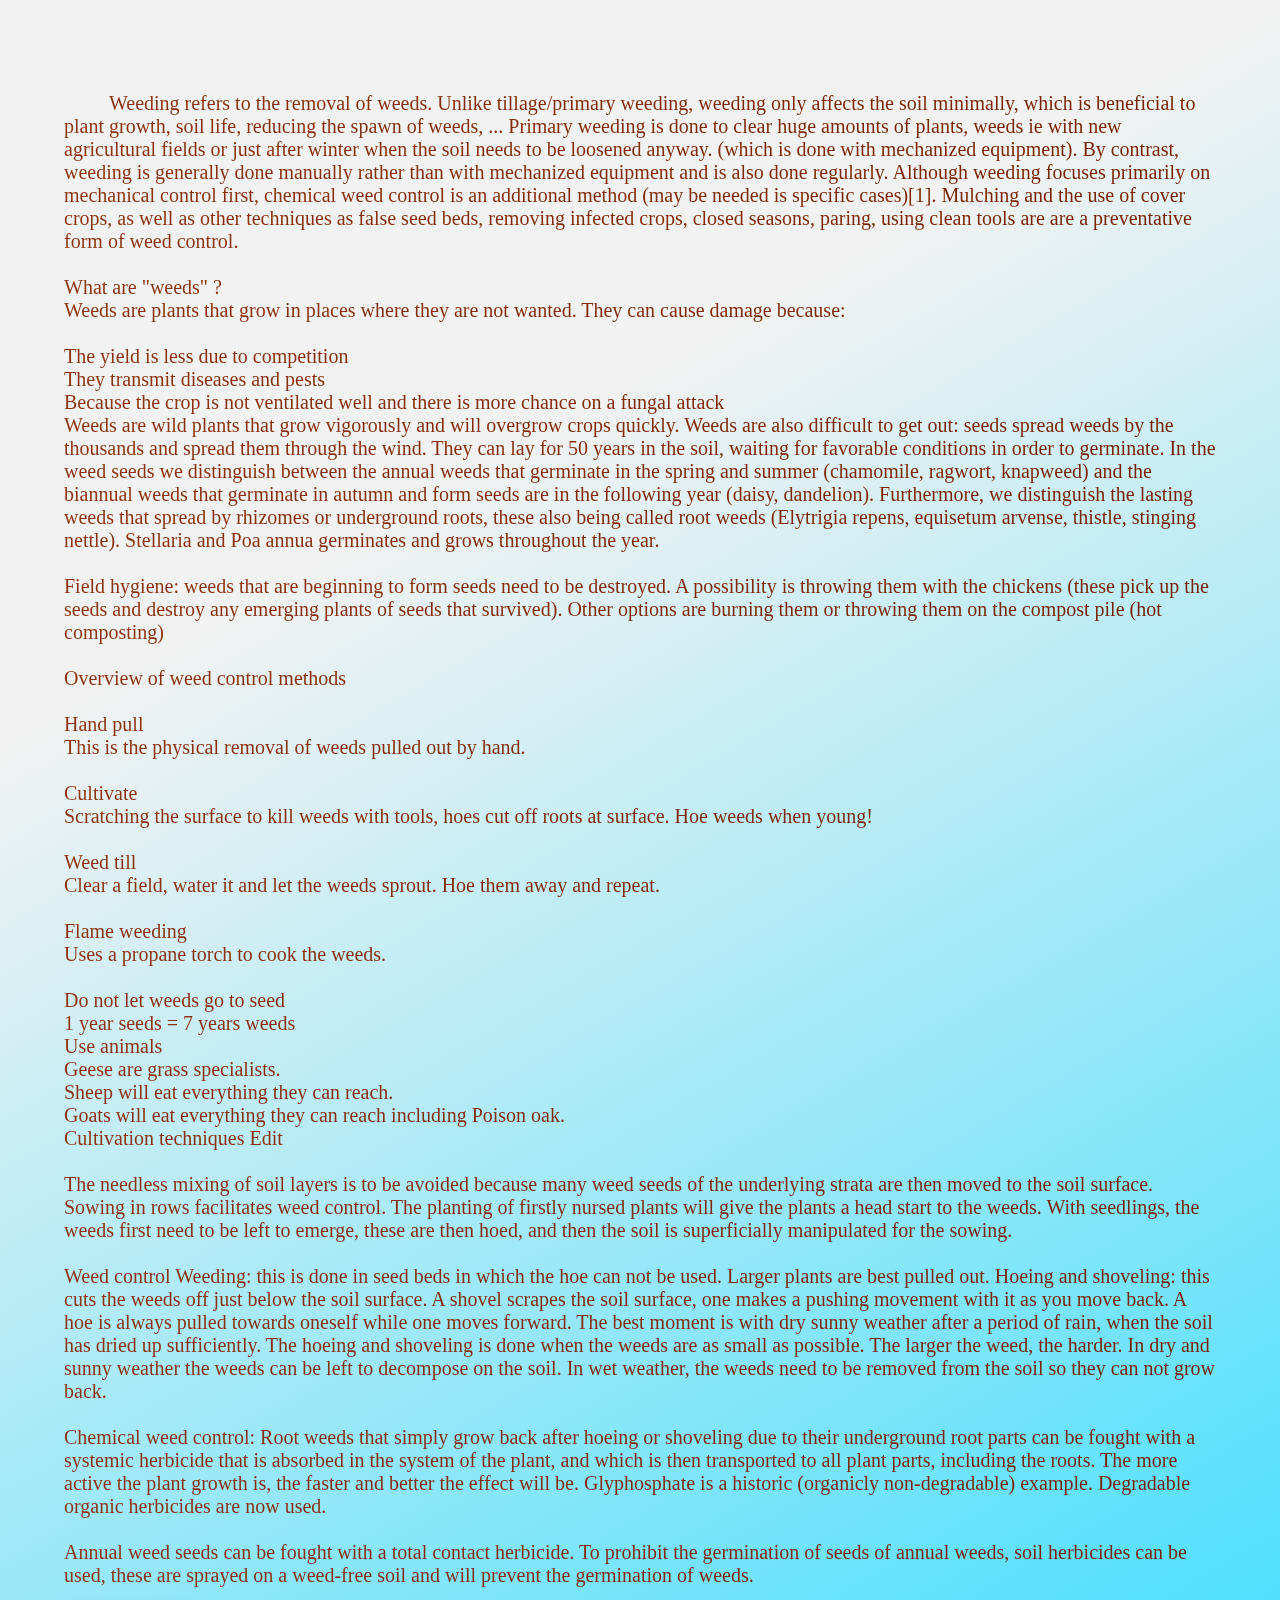
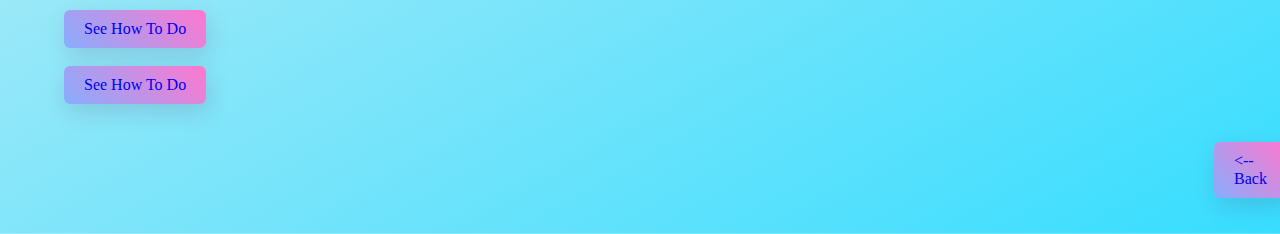
<file: weeding.html>
<html>
<head>
		<title>Weeding</title>
		<style>
				*{
					margin: 0;
					padding: 0;
				}
			.weed-page{
				height: auto;
				width: 100%;
				background: rgb(242,242,242);
				background: linear-gradient(150deg, rgba(242,242,242,1) 29%, rgba(55,221,255,1) 100%);
				background-position:center;
				background-size: cover;
				padding-left: 5%;
				padding-right: 5%;
				box-sizing: border-box;
				position: relative;
				overflow: hidden;
						}	
			h1{
				margin-top:25px;
				background: #15CF9D;
`				background: -webkit-linear-gradient(to left, #15CF9D 0%, #FF0000 100%);
				background: -moz-linear-gradient(to left, #15CF9D 0%, #FF0000 100%);
				background: linear-gradient(to left, #15CF9D 0%, #FF0000 100%);
				-webkit-background-clip: text;
				-webkit-text-fill-color: transparent;
				animation: movedown 1s linear 1;
				animation-delay: 0.3s;
				visibility: hidden;
				animation-fill-mode: forwards;
				cursor:pointer;
				}
			@keyframes movedown{
				0%{
					transform: translateY(-100px);
					visibility: visible;
					}
				100%{
					transform: translateY(0);
					visibility: visible;
					}
				}
			p{
				margin-top:30px;
				background: #F0B7A1;
				background: -webkit-linear-gradient(to right, #F0B7A1 0%, #8C3310 0%, #752201 100%, #BF6E4E 100%);
				background: -moz-linear-gradient(to right, #F0B7A1 0%, #8C3310 0%, #752201 100%, #BF6E4E 100%);
				background: linear-gradient(to right, #F0B7A1 0%, #8C3310 0%, #752201 100%, #BF6E4E 100%);
				-webkit-background-clip: text;
				-webkit-text-fill-color: transparent;
				font-size:20px;
				}
			.btn{
					display: inline-block;
					background: linear-gradient(45deg, #87adfe, #ff77cd);
					border-radius: 6px;
					padding: 10px 20px;
					text-decoration: none;
					color: #fff;
					box-shadow: 3px 8px 22px rgba(94,28,68,0.15);
					cursor:pointer;
					}
			.btn1{
					display: inline-block;
					background: linear-gradient(45deg, #87adfe, #ff77cd);
					border-radius: 6px;
					padding: 10px 20px;
					text-decoration: none;
					color: #fff;
					box-shadow: 3px 8px 22px rgba(94,28,68,0.15);
					cursor:pointer;
					}
			.btn2{
					display: inline-block;
					background: linear-gradient(45deg, #87adfe, #ff77cd);
					border-radius: 6px;
					padding: 10px 20px;
					text-decoration: none;
					color: #fff;
					box-shadow: 3px 8px 22px rgba(94,28,68,0.15);
					cursor:pointer;
					margin-left:1250px;
					}
			.btn3{
					display: inline-block;
					background: linear-gradient(45deg, #87adfe, #ff77cd);
					border-radius: 6px;
					padding: 10px 20px;
					text-decoration: none;
					color: #fff;
					box-shadow: 3px 8px 22px rgba(94,28,68,0.15);
					cursor:pointer;
					margin-left:1150px;
					margin-top:-36.5px;
					}
			a{
				text-decoration:none;
				}
		</style>
</head>
<body>
	<div class="weed-page">
			<a href="weeding.html"><h1>Weeding</h1></a>
				<p>
&nbsp;&nbsp;&nbsp;&nbsp;&nbsp;&nbsp;&nbsp;&nbsp;&nbsp;Weeding refers to the removal of weeds. Unlike tillage/primary weeding, weeding only affects the soil minimally, which is beneficial to plant growth, soil life, reducing the spawn of weeds, ... Primary weeding is done to clear huge amounts of plants, weeds ie with new agricultural fields or just after winter when the soil needs to be loosened anyway. (which is done with mechanized equipment). By contrast, weeding is generally done manually rather than with mechanized equipment and is also done regularly. Although weeding focuses primarily on mechanical control first, chemical weed control is an additional method (may be needed is specific cases)[1]. Mulching and the use of cover crops, as well as other techniques as false seed beds, removing infected crops, closed seasons, paring, using clean tools are are a preventative form of weed control.<br><br>

What are "weeds" ?<br>
Weeds are plants that grow in places where they are not wanted. They can cause damage because:<br><br>

The yield is less due to competition<br>
They transmit diseases and pests<br>
Because the crop is not ventilated well and there is more chance on a fungal attack<br>
Weeds are wild plants that grow vigorously and will overgrow crops quickly. Weeds are also difficult to get out: seeds spread weeds by the thousands and spread them through the wind. They can lay for 50 years in the soil, waiting for favorable conditions in order to germinate. In the weed seeds we distinguish between the annual weeds that germinate in the spring and summer (chamomile, ragwort, knapweed) and the biannual weeds that germinate in autumn and form seeds are in the following year (daisy, dandelion). Furthermore, we distinguish the lasting weeds that spread by rhizomes or underground roots, these also being called root weeds (Elytrigia repens, equisetum arvense, thistle, stinging nettle). Stellaria and Poa annua germinates and grows throughout the year.<br><br>

Field hygiene: weeds that are beginning to form seeds need to be destroyed. A possibility is throwing them with the chickens (these pick up the seeds and destroy any emerging plants of seeds that survived). Other options are burning them or throwing them on the compost pile (hot composting)<br><br>

Overview of weed control methods<br><br>
Hand pull<br>
This is the physical removal of weeds pulled out by hand.<br><br>
Cultivate<br>
Scratching the surface to kill weeds with tools, hoes cut off roots at surface. Hoe weeds when young!<br><br>
Weed till<br>
Clear a field, water it and let the weeds sprout. Hoe them away and repeat.<br><br>
Flame weeding<br>
Uses a propane torch to cook the weeds.<br><br>
Do not let weeds go to seed<br>
1 year seeds = 7 years weeds<br>
Use animals<br>
Geese are grass specialists.<br>
Sheep will eat everything they can reach.<br>
Goats will eat everything they can reach including Poison oak.<br>
Cultivation techniques	Edit<br><br>
The needless mixing of soil layers is to be avoided because many weed seeds of the underlying strata are then moved to the soil surface. Sowing in rows facilitates weed control. The planting of firstly nursed plants will give the plants a head start to the weeds. With seedlings, the weeds first need to be left to emerge, these are then hoed, and then the soil is superficially manipulated for the sowing.<br><br>

Weed control Weeding: this is done in seed beds in which the hoe can not be used. Larger plants are best pulled out. Hoeing and shoveling: this cuts the weeds off just below the soil surface. A shovel scrapes the soil surface, one makes a pushing movement with it as you move back. A hoe is always pulled towards oneself while one moves forward. The best moment is with dry sunny weather after a period of rain, when the soil has dried up sufficiently. The hoeing and shoveling is done when the weeds are as small as possible. The larger the weed, the harder. In dry and sunny weather the weeds can be left to decompose on the soil. In wet weather, the weeds need to be removed from the soil so they can not grow back.<br><br>

Chemical weed control: Root weeds that simply grow back after hoeing or shoveling due to their underground root parts can be fought with a systemic herbicide that is absorbed in the system of the plant, and which is then transported to all plant parts, including the roots. The more active the plant growth is, the faster and better the effect will be. Glyphosphate is a historic (organicly non-degradable) example. Degradable organic herbicides are now used.<br><br>

Annual weed seeds can be fought with a total contact herbicide. To prohibit the germination of seeds of annual weeds, soil herbicides can be used, these are sprayed on a weed-free soil and will prevent the germination of weeds.<br><br>
				
				</p>
	<div class="btn">
		<a href="https://youtu.be/QXeupnisDck">See How To Do</a><br>
	</div><br><br>
		<div class="btn1">
			<a href="https://youtu.be/jJkssgc4wqc">See How To Do</a><br>
		</div><br><br>
		<div class="btn2">
			<a href="file:///C:/Users/avina/Pictures/webs/harvesting.html">Next--></a>
		</div>
		<div class="btn3">
			<a href="file:///C:/Users/avina/Pictures/webs/irigation.html"><--Back</a><br>
		</div><br><br><br>
	</div>
</body>
</html>
</file>
<file: style.css>
*{
	margin: 0;
	padding: 0;
}
.container{
	height: 100vh;
	width: 100%;
	background-image: url(imag/background.png);
	background-position:center;
	background-size: cover;
	padding-left: 5%;
	padding-right: 5%;
	box-sizing: border-box;
	position: relative;
	overflow: hidden;
}
.navbar{
	width: 100%;
	height: 15vh;
	margin: auto;
	display:flex;
	align-items: center;
}
.logo{
	width: 55px;
	cursor: pointer;
	animation: movedown 1s linear 1;
	animation-delay: 1s;
	visibility: hidden;
	animation-fill-mode: forwards;
}

@keyframes movedown{
	0%{
		transform: translateY(-100px);
		visibility: visible;
	}
	100%{
		transform: translateY(0);
		visibility: visible;
	}
}
h3{
	color: #333;
	cursor: pointer;
	animation: movedown 1s linear 1;
	animation-delay: 1s;
	visibility: hidden;
	animation-fill-mode: forwards;
}
nav{
	flex: 1;
	padding-left: 60px;
	animation: movedown 1s linear 1;
	animation-delay: 2s;
	visibility: hidden;
	animation-fill-mode: forwards;
}
nav ul li{
	display: inline-block;
	list-style: none;
	margin: 0px 20px;
	flex: 1;
	text-align: right;
}
nav ul li a{
	text-decoration: none;
	color: #333;
}
#icon{
	width:30px;
	cursor:pointer;
	margin:auto;
}
.content h1{
	font-size: 60px;
	font-weight: 100;
	margin-top: 24px;
	margin-bottom:15px;
	color : #232d60;
}
.content p{
	font-size: 20px;
	color : #6a7199;
}
.content{
	margin-left: 10%;
	margin-top: 10%;
	animation: moveright 1s linear 1;
	animation-delay: 3s;
	visibility: hidden;
	animation-fill-mode: forwards;
}
@keyframes moveright{
	0%{
		transform: translateX(-100px);
		visibility: visible;
	}
	100%{
		transform: translateX(0);
		visibility: visible;
	}
}
.content .btn{
	display: inline-block;
	background: linear-gradient(45deg, #87adfe, #ff77cd);
	border-radius: 6px;
	padding: 10px 20px;
	box-sizing: border-box;
	text-decoration: none;
	color: #fff;
	box-shadow: 3px 8px 22px rgba(94,28,68,0.15);
}
.arrow-icons{
	margin-top: 40px;
	display: flex;
}
.arrow-icons img{
	width: 40px;
	margin-right: 25px;
}
.feature-img{
	height: 70%;
	position: absolute;
	bottom: 0;
	right: 0px;
	max-width: 100%;
	margin-bottom: 5.5%;
	margin-right: 3%;
	animation: zoomin 1s linear 1;
	animation-delay: 4s;
	visibility: hidden;
	animation-fill-mode: forwards;
}
@keyframes zoomin{
	0%{
		transform: scale(0.5);
		visibility: visible;
	}
	100%{
		transform: scale(1);
		visibility: visible;
	}
}
.social-links{
	transform: rotate(-90deg);
	position: absolute;
	left: -80px;
	bottom: 180px;
	animation: moveup 1s linear 1;
	animation-delay: 5s;
	visibility: hidden;
	animation-fill-mode: forwards;
}
@keyframes moveup{
	0%{
		transform: translateY(100px) rotate(-90deg);
		visibility: visible;
	}
	100%{
		transform: translateY(0) rotate(-90deg);
		visibility: visible;
	}
}
.social-links a{
	text-decoration: none;
	color: #6a7199;
	padding-right: 20px;
	font-size: 14px;
}
</file>
